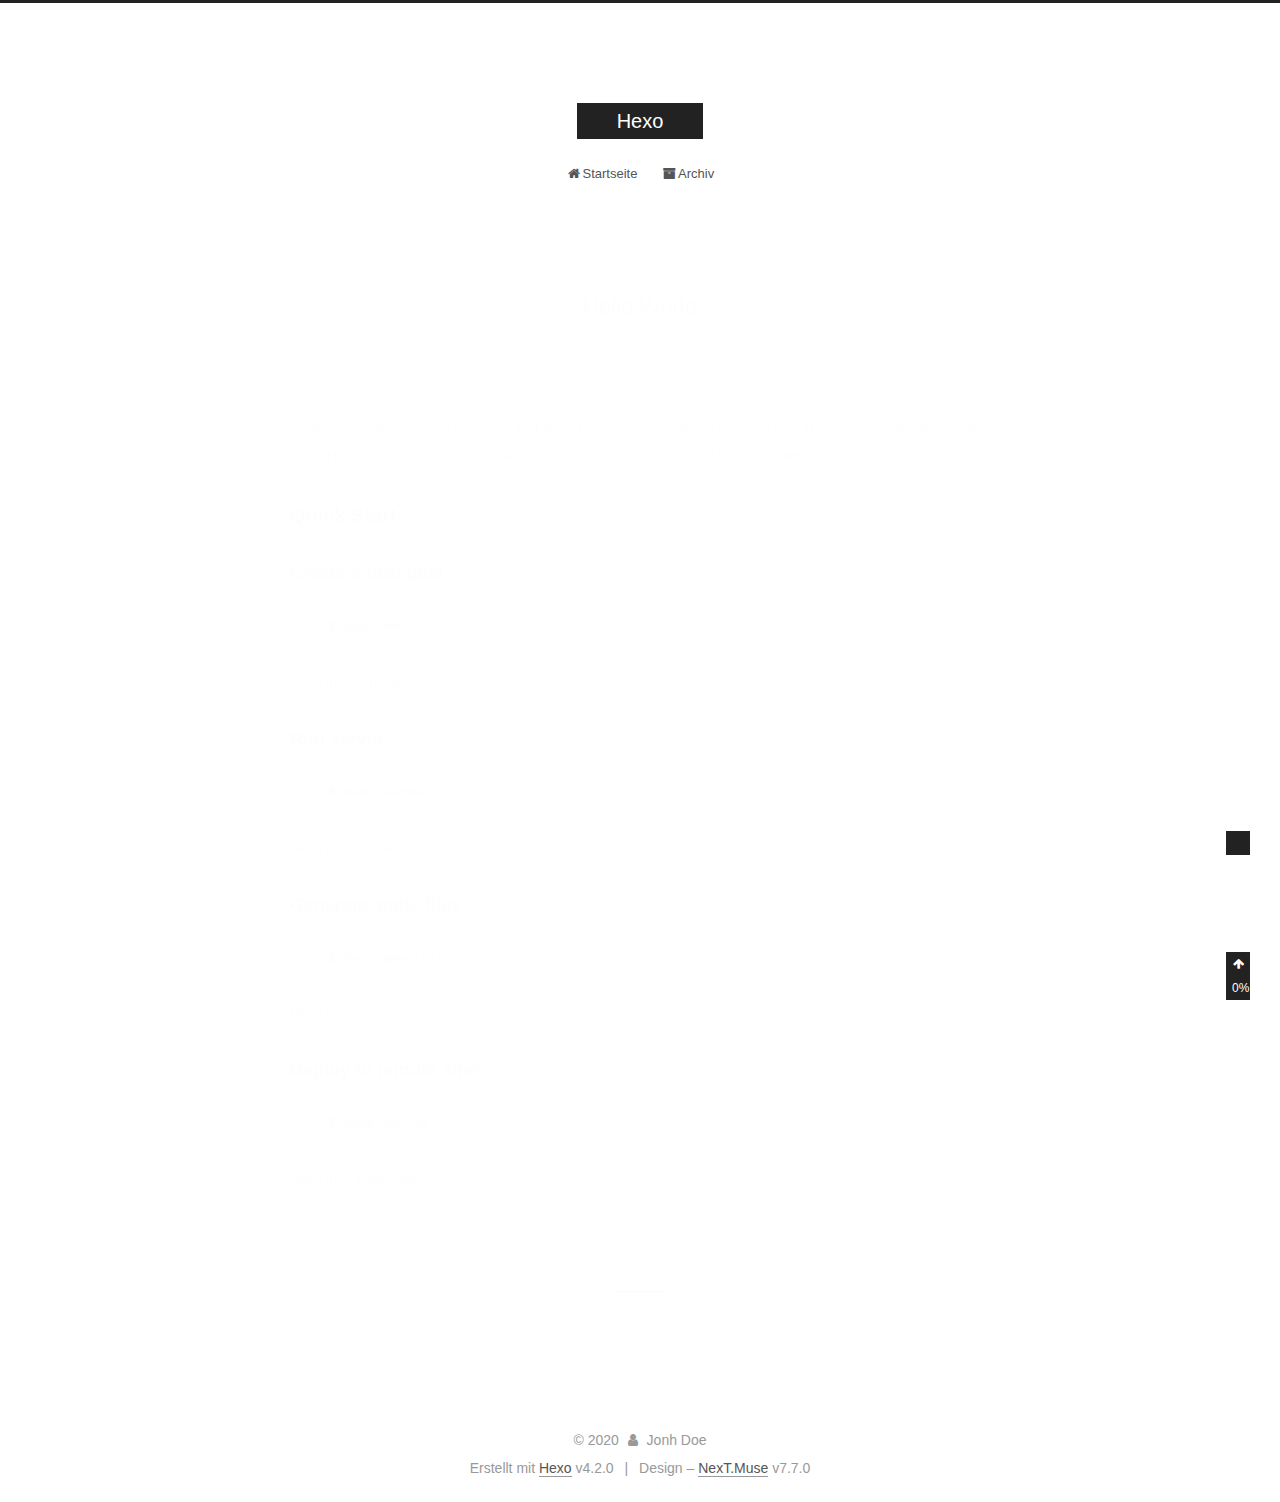
<file: index.html>
<!DOCTYPE html>
<html lang="">
<head>
  <meta charset="UTF-8">
<meta name="viewport" content="width=device-width, initial-scale=1, maximum-scale=2">
<meta name="theme-color" content="#222">
<meta name="generator" content="Hexo 4.2.0">
  <link rel="apple-touch-icon" sizes="180x180" href="/images/apple-touch-icon-next.png">
  <link rel="icon" type="image/png" sizes="32x32" href="/images/favicon-32x32-next.png">
  <link rel="icon" type="image/png" sizes="16x16" href="/images/favicon-16x16-next.png">
  <link rel="mask-icon" href="/images/logo.svg" color="#222">

<link rel="stylesheet" href="/css/main.css">


<link rel="stylesheet" href="/lib/font-awesome/css/font-awesome.min.css">


<script id="hexo-configurations">
  var NexT = window.NexT || {};
  var CONFIG = {
    hostname: new URL('http://zdanta.github.io').hostname,
    root: '/',
    scheme: 'Muse',
    version: '7.7.0',
    exturl: false,
    sidebar: {"position":"left","display":"post","padding":18,"offset":12,"onmobile":false},
    copycode: {"enable":false,"show_result":false,"style":null},
    back2top: {"enable":true,"sidebar":false,"scrollpercent":false},
    bookmark: {"enable":false,"color":"#222","save":"auto"},
    fancybox: false,
    mediumzoom: false,
    lazyload: false,
    pangu: false,
    comments: {"style":"tabs","active":null,"storage":true,"lazyload":false,"nav":null},
    algolia: {
      appID: '',
      apiKey: '',
      indexName: '',
      hits: {"per_page":10},
      labels: {"input_placeholder":"Search for Posts","hits_empty":"We didn't find any results for the search: ${query}","hits_stats":"${hits} results found in ${time} ms"}
    },
    localsearch: {"enable":false,"trigger":"auto","top_n_per_article":1,"unescape":false,"preload":false},
    path: '',
    motion: {"enable":true,"async":false,"transition":{"post_block":"fadeIn","post_header":"slideDownIn","post_body":"slideDownIn","coll_header":"slideLeftIn","sidebar":"slideUpIn"}}
  };
</script>

  <meta property="og:type" content="website">
<meta property="og:title" content="Hexo">
<meta property="og:url" content="http://zdanta.github.io/index.html">
<meta property="og:site_name" content="Hexo">
<meta property="article:author" content="Jonh Doe">
<meta name="twitter:card" content="summary">

<link rel="canonical" href="http://zdanta.github.io/">


<script id="page-configurations">
  // https://hexo.io/docs/variables.html
  CONFIG.page = {
    sidebar: "",
    isHome: true,
    isPost: false
  };
</script>

  <title>Hexo</title>
  






  <noscript>
  <style>
  .use-motion .brand,
  .use-motion .menu-item,
  .sidebar-inner,
  .use-motion .post-block,
  .use-motion .pagination,
  .use-motion .comments,
  .use-motion .post-header,
  .use-motion .post-body,
  .use-motion .collection-header { opacity: initial; }

  .use-motion .site-title,
  .use-motion .site-subtitle {
    opacity: initial;
    top: initial;
  }

  .use-motion .logo-line-before i { left: initial; }
  .use-motion .logo-line-after i { right: initial; }
  </style>
</noscript>

</head>

<body itemscope itemtype="http://schema.org/WebPage">
  <div class="container use-motion">
    <div class="headband"></div>

    <header class="header" itemscope itemtype="http://schema.org/WPHeader">
      <div class="header-inner"><div class="site-brand-container">
  <div class="site-meta">

    <div>
      <a href="/" class="brand" rel="start">
        <span class="logo-line-before"><i></i></span>
        <span class="site-title">Hexo</span>
        <span class="logo-line-after"><i></i></span>
      </a>
    </div>
  </div>

  <div class="site-nav-toggle">
    <div class="toggle" aria-label="Navigationsleiste an/ausschalten">
      <span class="toggle-line toggle-line-first"></span>
      <span class="toggle-line toggle-line-middle"></span>
      <span class="toggle-line toggle-line-last"></span>
    </div>
  </div>
</div>


<nav class="site-nav">
  
  <ul id="menu" class="menu">
        <li class="menu-item menu-item-home">

    <a href="/" rel="section"><i class="fa fa-fw fa-home"></i>Startseite</a>

  </li>
        <li class="menu-item menu-item-archives">

    <a href="/archives/" rel="section"><i class="fa fa-fw fa-archive"></i>Archiv</a>

  </li>
  </ul>

</nav>
</div>
    </header>

    
  <div class="back-to-top">
    <i class="fa fa-arrow-up"></i>
    <span>0%</span>
  </div>


    <main class="main">
      <div class="main-inner">
        <div class="content-wrap">
          

          <div class="content">
            

  <div class="posts-expand">
        
  
  
  <article itemscope itemtype="http://schema.org/Article" class="post-block home" lang="default">
    <link itemprop="mainEntityOfPage" href="http://zdanta.github.io/2020/01/17/hello-world/">

    <span hidden itemprop="author" itemscope itemtype="http://schema.org/Person">
      <meta itemprop="image" content="/images/avatar.gif">
      <meta itemprop="name" content="Jonh Doe">
      <meta itemprop="description" content="">
    </span>

    <span hidden itemprop="publisher" itemscope itemtype="http://schema.org/Organization">
      <meta itemprop="name" content="Hexo">
    </span>
      <header class="post-header">
        <h1 class="post-title" itemprop="name headline">
          
            <a href="/2020/01/17/hello-world/" class="post-title-link" itemprop="url">Hello World</a>
        </h1>

        <div class="post-meta">
            <span class="post-meta-item">
              <span class="post-meta-item-icon">
                <i class="fa fa-calendar-o"></i>
              </span>
              <span class="post-meta-item-text">Veröffentlicht am</span>

              <time title="Erstellt: 2020-01-17 00:02:41" itemprop="dateCreated datePublished" datetime="2020-01-17T00:02:41+08:00">2020-01-17</time>
            </span>

          

        </div>
      </header>

    
    
    
    <div class="post-body" itemprop="articleBody">

      
          <p>Welcome to <a href="https://hexo.io/" target="_blank" rel="noopener">Hexo</a>! This is your very first post. Check <a href="https://hexo.io/docs/" target="_blank" rel="noopener">documentation</a> for more info. If you get any problems when using Hexo, you can find the answer in <a href="https://hexo.io/docs/troubleshooting.html" target="_blank" rel="noopener">troubleshooting</a> or you can ask me on <a href="https://github.com/hexojs/hexo/issues" target="_blank" rel="noopener">GitHub</a>.</p>
<h2 id="Quick-Start"><a href="#Quick-Start" class="headerlink" title="Quick Start"></a>Quick Start</h2><h3 id="Create-a-new-post"><a href="#Create-a-new-post" class="headerlink" title="Create a new post"></a>Create a new post</h3><figure class="highlight bash"><table><tr><td class="gutter"><pre><span class="line">1</span><br></pre></td><td class="code"><pre><span class="line">$ hexo new <span class="string">"My New Post"</span></span><br></pre></td></tr></table></figure>

<p>More info: <a href="https://hexo.io/docs/writing.html" target="_blank" rel="noopener">Writing</a></p>
<h3 id="Run-server"><a href="#Run-server" class="headerlink" title="Run server"></a>Run server</h3><figure class="highlight bash"><table><tr><td class="gutter"><pre><span class="line">1</span><br></pre></td><td class="code"><pre><span class="line">$ hexo server</span><br></pre></td></tr></table></figure>

<p>More info: <a href="https://hexo.io/docs/server.html" target="_blank" rel="noopener">Server</a></p>
<h3 id="Generate-static-files"><a href="#Generate-static-files" class="headerlink" title="Generate static files"></a>Generate static files</h3><figure class="highlight bash"><table><tr><td class="gutter"><pre><span class="line">1</span><br></pre></td><td class="code"><pre><span class="line">$ hexo generate</span><br></pre></td></tr></table></figure>

<p>More info: <a href="https://hexo.io/docs/generating.html" target="_blank" rel="noopener">Generating</a></p>
<h3 id="Deploy-to-remote-sites"><a href="#Deploy-to-remote-sites" class="headerlink" title="Deploy to remote sites"></a>Deploy to remote sites</h3><figure class="highlight bash"><table><tr><td class="gutter"><pre><span class="line">1</span><br></pre></td><td class="code"><pre><span class="line">$ hexo deploy</span><br></pre></td></tr></table></figure>

<p>More info: <a href="https://hexo.io/docs/one-command-deployment.html" target="_blank" rel="noopener">Deployment</a></p>

      
    </div>

    
    
    
      <footer class="post-footer">
        <div class="post-eof"></div>
      </footer>
  </article>
  
  
  

  </div>

  



          </div>
          

<script>
  window.addEventListener('tabs:register', () => {
    let activeClass = CONFIG.comments.activeClass;
    if (CONFIG.comments.storage) {
      activeClass = localStorage.getItem('comments_active') || activeClass;
    }
    if (activeClass) {
      let activeTab = document.querySelector(`a[href="#comment-${activeClass}"]`);
      if (activeTab) {
        activeTab.click();
      }
    }
  });
  if (CONFIG.comments.storage) {
    window.addEventListener('tabs:click', event => {
      if (!event.target.matches('.tabs-comment .tab-content .tab-pane')) return;
      let commentClass = event.target.classList[1];
      localStorage.setItem('comments_active', commentClass);
    });
  }
</script>

        </div>
          
  
  <div class="toggle sidebar-toggle">
    <span class="toggle-line toggle-line-first"></span>
    <span class="toggle-line toggle-line-middle"></span>
    <span class="toggle-line toggle-line-last"></span>
  </div>

  <aside class="sidebar">
    <div class="sidebar-inner">

      <ul class="sidebar-nav motion-element">
        <li class="sidebar-nav-toc">
          Inhaltsverzeichnis
        </li>
        <li class="sidebar-nav-overview">
          Übersicht
        </li>
      </ul>

      <!--noindex-->
      <div class="post-toc-wrap sidebar-panel">
      </div>
      <!--/noindex-->

      <div class="site-overview-wrap sidebar-panel">
        <div class="site-author motion-element" itemprop="author" itemscope itemtype="http://schema.org/Person">
  <p class="site-author-name" itemprop="name">Jonh Doe</p>
  <div class="site-description" itemprop="description"></div>
</div>
<div class="site-state-wrap motion-element">
  <nav class="site-state">
      <div class="site-state-item site-state-posts">
          <a href="/archives/">
        
          <span class="site-state-item-count">1</span>
          <span class="site-state-item-name">Artikel</span>
        </a>
      </div>
  </nav>
</div>



      </div>

    </div>
  </aside>
  <div id="sidebar-dimmer"></div>


      </div>
    </main>

    <footer class="footer">
      <div class="footer-inner">
        

<div class="copyright">
  
  &copy; 
  <span itemprop="copyrightYear">2020</span>
  <span class="with-love">
    <i class="fa fa-user"></i>
  </span>
  <span class="author" itemprop="copyrightHolder">Jonh Doe</span>
</div>
  <div class="powered-by">Erstellt mit  <a href="https://hexo.io/" class="theme-link" rel="noopener" target="_blank">Hexo</a> v4.2.0
  </div>
  <span class="post-meta-divider">|</span>
  <div class="theme-info">Design – <a href="https://muse.theme-next.org/" class="theme-link" rel="noopener" target="_blank">NexT.Muse</a> v7.7.0
  </div>

        








      </div>
    </footer>
  </div>

  
  <script src="/lib/anime.min.js"></script>
  <script src="/lib/velocity/velocity.min.js"></script>
  <script src="/lib/velocity/velocity.ui.min.js"></script>

<script src="/js/utils.js"></script>

<script src="/js/motion.js"></script>


<script src="/js/schemes/muse.js"></script>


<script src="/js/next-boot.js"></script>




  















  

  

</body>
</html>
</file>
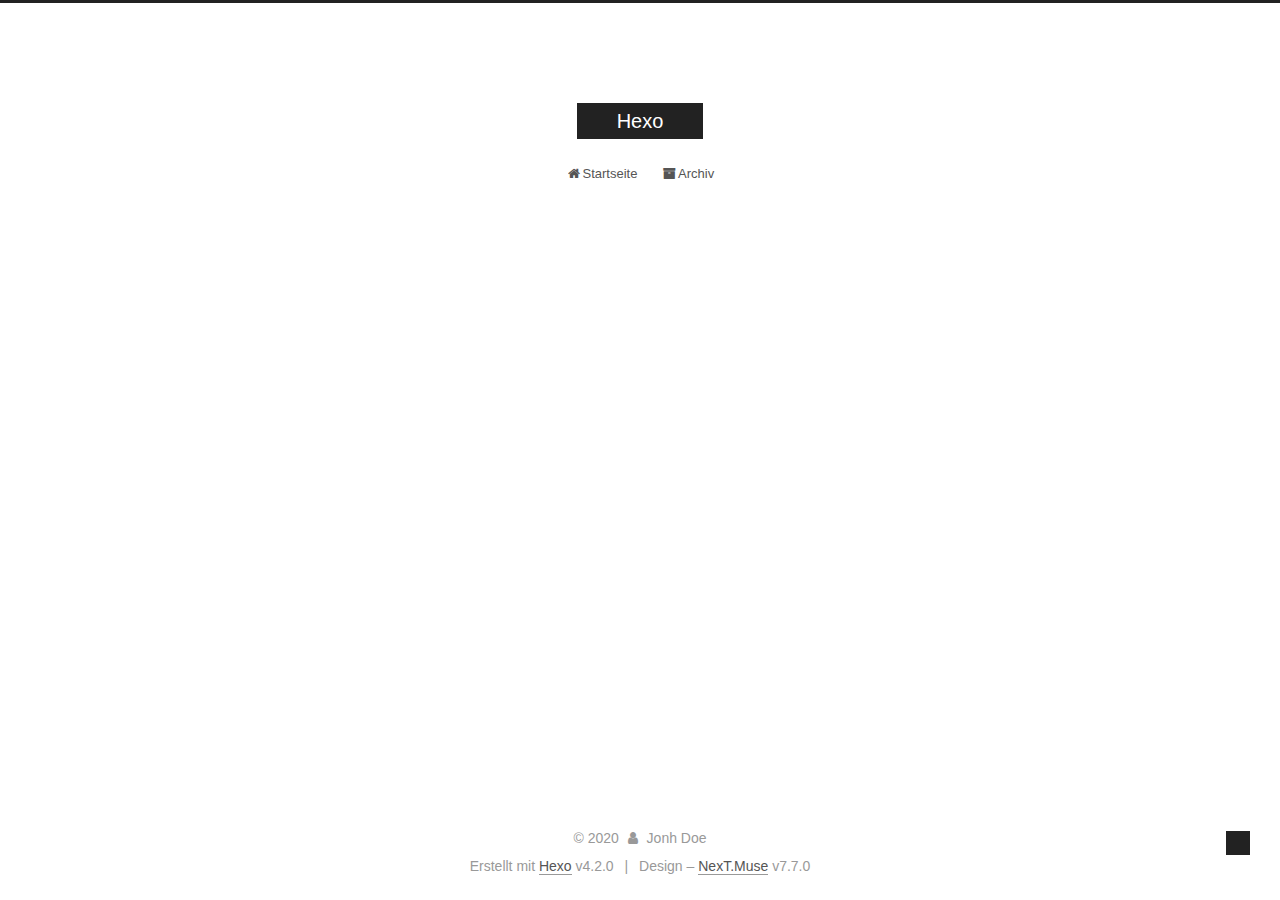
<file: archives/index.html>
<!DOCTYPE html>
<html lang="">
<head>
  <meta charset="UTF-8">
<meta name="viewport" content="width=device-width, initial-scale=1, maximum-scale=2">
<meta name="theme-color" content="#222">
<meta name="generator" content="Hexo 4.2.0">
  <link rel="apple-touch-icon" sizes="180x180" href="/images/apple-touch-icon-next.png">
  <link rel="icon" type="image/png" sizes="32x32" href="/images/favicon-32x32-next.png">
  <link rel="icon" type="image/png" sizes="16x16" href="/images/favicon-16x16-next.png">
  <link rel="mask-icon" href="/images/logo.svg" color="#222">

<link rel="stylesheet" href="/css/main.css">


<link rel="stylesheet" href="/lib/font-awesome/css/font-awesome.min.css">


<script id="hexo-configurations">
  var NexT = window.NexT || {};
  var CONFIG = {
    hostname: new URL('http://zdanta.github.io').hostname,
    root: '/',
    scheme: 'Muse',
    version: '7.7.0',
    exturl: false,
    sidebar: {"position":"left","display":"post","padding":18,"offset":12,"onmobile":false},
    copycode: {"enable":false,"show_result":false,"style":null},
    back2top: {"enable":true,"sidebar":false,"scrollpercent":false},
    bookmark: {"enable":false,"color":"#222","save":"auto"},
    fancybox: false,
    mediumzoom: false,
    lazyload: false,
    pangu: false,
    comments: {"style":"tabs","active":null,"storage":true,"lazyload":false,"nav":null},
    algolia: {
      appID: '',
      apiKey: '',
      indexName: '',
      hits: {"per_page":10},
      labels: {"input_placeholder":"Search for Posts","hits_empty":"We didn't find any results for the search: ${query}","hits_stats":"${hits} results found in ${time} ms"}
    },
    localsearch: {"enable":false,"trigger":"auto","top_n_per_article":1,"unescape":false,"preload":false},
    path: '',
    motion: {"enable":true,"async":false,"transition":{"post_block":"fadeIn","post_header":"slideDownIn","post_body":"slideDownIn","coll_header":"slideLeftIn","sidebar":"slideUpIn"}}
  };
</script>

  <meta property="og:type" content="website">
<meta property="og:title" content="Hexo">
<meta property="og:url" content="http://zdanta.github.io/archives/index.html">
<meta property="og:site_name" content="Hexo">
<meta property="article:author" content="Jonh Doe">
<meta name="twitter:card" content="summary">

<link rel="canonical" href="http://zdanta.github.io/archives/">


<script id="page-configurations">
  // https://hexo.io/docs/variables.html
  CONFIG.page = {
    sidebar: "",
    isHome: false,
    isPost: false
  };
</script>

  <title>Archiv | Hexo</title>
  






  <noscript>
  <style>
  .use-motion .brand,
  .use-motion .menu-item,
  .sidebar-inner,
  .use-motion .post-block,
  .use-motion .pagination,
  .use-motion .comments,
  .use-motion .post-header,
  .use-motion .post-body,
  .use-motion .collection-header { opacity: initial; }

  .use-motion .site-title,
  .use-motion .site-subtitle {
    opacity: initial;
    top: initial;
  }

  .use-motion .logo-line-before i { left: initial; }
  .use-motion .logo-line-after i { right: initial; }
  </style>
</noscript>

</head>

<body itemscope itemtype="http://schema.org/WebPage">
  <div class="container use-motion">
    <div class="headband"></div>

    <header class="header" itemscope itemtype="http://schema.org/WPHeader">
      <div class="header-inner"><div class="site-brand-container">
  <div class="site-meta">

    <div>
      <a href="/" class="brand" rel="start">
        <span class="logo-line-before"><i></i></span>
        <span class="site-title">Hexo</span>
        <span class="logo-line-after"><i></i></span>
      </a>
    </div>
  </div>

  <div class="site-nav-toggle">
    <div class="toggle" aria-label="Navigationsleiste an/ausschalten">
      <span class="toggle-line toggle-line-first"></span>
      <span class="toggle-line toggle-line-middle"></span>
      <span class="toggle-line toggle-line-last"></span>
    </div>
  </div>
</div>


<nav class="site-nav">
  
  <ul id="menu" class="menu">
        <li class="menu-item menu-item-home">

    <a href="/" rel="section"><i class="fa fa-fw fa-home"></i>Startseite</a>

  </li>
        <li class="menu-item menu-item-archives">

    <a href="/archives/" rel="section"><i class="fa fa-fw fa-archive"></i>Archiv</a>

  </li>
  </ul>

</nav>
</div>
    </header>

    
  <div class="back-to-top">
    <i class="fa fa-arrow-up"></i>
    <span>0%</span>
  </div>


    <main class="main">
      <div class="main-inner">
        <div class="content-wrap">
          

          <div class="content">
            

  
  
  
  <div class="post-block">
    <div class="posts-collapse">
      <div class="collection-title">
        <span class="collection-header">Öhm..! Ein Artikel. Bleib dran.</span>
      </div>

      
    <div class="collection-year">
      <h1 class="collection-header">2020</h1>
    </div>

  <article itemscope itemtype="http://schema.org/Article">
    <header class="post-header">

      <div class="post-meta">
        <time itemprop="dateCreated"
              datetime="2020-01-17T00:02:41+08:00"
              content="2020-01-17">
          01-17
        </time>
      </div>

      <h2 class="post-title">
          <a class="post-title-link" href="/2020/01/17/hello-world/" itemprop="url">
            <span itemprop="name">Hello World</span>
          </a>
      </h2>

    </header>
  </article>


    </div>
  </div>
  
  
  

  



          </div>
          

<script>
  window.addEventListener('tabs:register', () => {
    let activeClass = CONFIG.comments.activeClass;
    if (CONFIG.comments.storage) {
      activeClass = localStorage.getItem('comments_active') || activeClass;
    }
    if (activeClass) {
      let activeTab = document.querySelector(`a[href="#comment-${activeClass}"]`);
      if (activeTab) {
        activeTab.click();
      }
    }
  });
  if (CONFIG.comments.storage) {
    window.addEventListener('tabs:click', event => {
      if (!event.target.matches('.tabs-comment .tab-content .tab-pane')) return;
      let commentClass = event.target.classList[1];
      localStorage.setItem('comments_active', commentClass);
    });
  }
</script>

        </div>
          
  
  <div class="toggle sidebar-toggle">
    <span class="toggle-line toggle-line-first"></span>
    <span class="toggle-line toggle-line-middle"></span>
    <span class="toggle-line toggle-line-last"></span>
  </div>

  <aside class="sidebar">
    <div class="sidebar-inner">

      <ul class="sidebar-nav motion-element">
        <li class="sidebar-nav-toc">
          Inhaltsverzeichnis
        </li>
        <li class="sidebar-nav-overview">
          Übersicht
        </li>
      </ul>

      <!--noindex-->
      <div class="post-toc-wrap sidebar-panel">
      </div>
      <!--/noindex-->

      <div class="site-overview-wrap sidebar-panel">
        <div class="site-author motion-element" itemprop="author" itemscope itemtype="http://schema.org/Person">
  <p class="site-author-name" itemprop="name">Jonh Doe</p>
  <div class="site-description" itemprop="description"></div>
</div>
<div class="site-state-wrap motion-element">
  <nav class="site-state">
      <div class="site-state-item site-state-posts">
          <a href="/archives/">
        
          <span class="site-state-item-count">1</span>
          <span class="site-state-item-name">Artikel</span>
        </a>
      </div>
  </nav>
</div>



      </div>

    </div>
  </aside>
  <div id="sidebar-dimmer"></div>


      </div>
    </main>

    <footer class="footer">
      <div class="footer-inner">
        

<div class="copyright">
  
  &copy; 
  <span itemprop="copyrightYear">2020</span>
  <span class="with-love">
    <i class="fa fa-user"></i>
  </span>
  <span class="author" itemprop="copyrightHolder">Jonh Doe</span>
</div>
  <div class="powered-by">Erstellt mit  <a href="https://hexo.io/" class="theme-link" rel="noopener" target="_blank">Hexo</a> v4.2.0
  </div>
  <span class="post-meta-divider">|</span>
  <div class="theme-info">Design – <a href="https://muse.theme-next.org/" class="theme-link" rel="noopener" target="_blank">NexT.Muse</a> v7.7.0
  </div>

        








      </div>
    </footer>
  </div>

  
  <script src="/lib/anime.min.js"></script>
  <script src="/lib/velocity/velocity.min.js"></script>
  <script src="/lib/velocity/velocity.ui.min.js"></script>

<script src="/js/utils.js"></script>

<script src="/js/motion.js"></script>


<script src="/js/schemes/muse.js"></script>


<script src="/js/next-boot.js"></script>




  















  

  

</body>
</html>
</file>
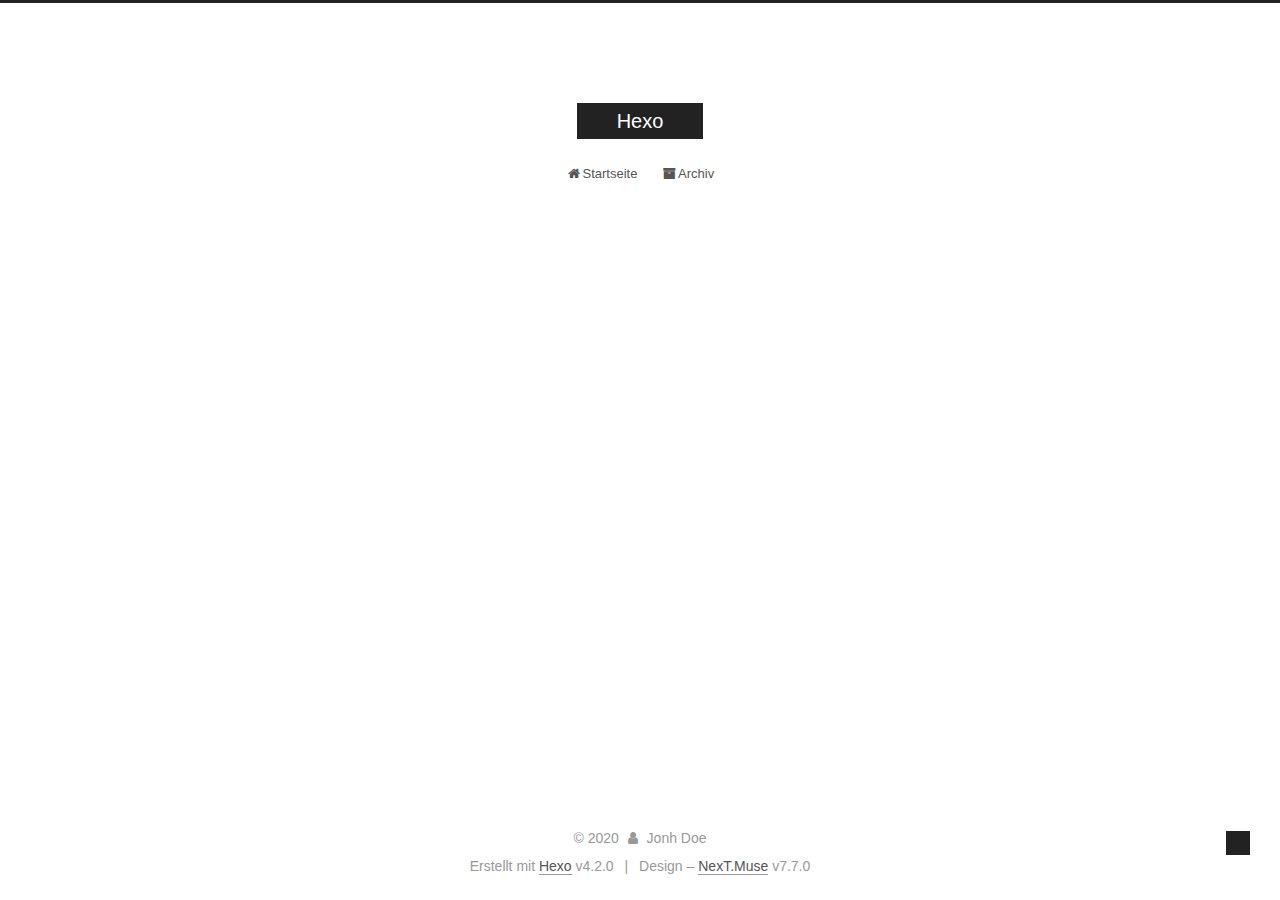
<file: archives/2020/index.html>
<!DOCTYPE html>
<html lang="">
<head>
  <meta charset="UTF-8">
<meta name="viewport" content="width=device-width, initial-scale=1, maximum-scale=2">
<meta name="theme-color" content="#222">
<meta name="generator" content="Hexo 4.2.0">
  <link rel="apple-touch-icon" sizes="180x180" href="/images/apple-touch-icon-next.png">
  <link rel="icon" type="image/png" sizes="32x32" href="/images/favicon-32x32-next.png">
  <link rel="icon" type="image/png" sizes="16x16" href="/images/favicon-16x16-next.png">
  <link rel="mask-icon" href="/images/logo.svg" color="#222">

<link rel="stylesheet" href="/css/main.css">


<link rel="stylesheet" href="/lib/font-awesome/css/font-awesome.min.css">


<script id="hexo-configurations">
  var NexT = window.NexT || {};
  var CONFIG = {
    hostname: new URL('http://zdanta.github.io').hostname,
    root: '/',
    scheme: 'Muse',
    version: '7.7.0',
    exturl: false,
    sidebar: {"position":"left","display":"post","padding":18,"offset":12,"onmobile":false},
    copycode: {"enable":false,"show_result":false,"style":null},
    back2top: {"enable":true,"sidebar":false,"scrollpercent":false},
    bookmark: {"enable":false,"color":"#222","save":"auto"},
    fancybox: false,
    mediumzoom: false,
    lazyload: false,
    pangu: false,
    comments: {"style":"tabs","active":null,"storage":true,"lazyload":false,"nav":null},
    algolia: {
      appID: '',
      apiKey: '',
      indexName: '',
      hits: {"per_page":10},
      labels: {"input_placeholder":"Search for Posts","hits_empty":"We didn't find any results for the search: ${query}","hits_stats":"${hits} results found in ${time} ms"}
    },
    localsearch: {"enable":false,"trigger":"auto","top_n_per_article":1,"unescape":false,"preload":false},
    path: '',
    motion: {"enable":true,"async":false,"transition":{"post_block":"fadeIn","post_header":"slideDownIn","post_body":"slideDownIn","coll_header":"slideLeftIn","sidebar":"slideUpIn"}}
  };
</script>

  <meta property="og:type" content="website">
<meta property="og:title" content="Hexo">
<meta property="og:url" content="http://zdanta.github.io/archives/2020/index.html">
<meta property="og:site_name" content="Hexo">
<meta property="article:author" content="Jonh Doe">
<meta name="twitter:card" content="summary">

<link rel="canonical" href="http://zdanta.github.io/archives/2020/">


<script id="page-configurations">
  // https://hexo.io/docs/variables.html
  CONFIG.page = {
    sidebar: "",
    isHome: false,
    isPost: false
  };
</script>

  <title>Archiv | Hexo</title>
  






  <noscript>
  <style>
  .use-motion .brand,
  .use-motion .menu-item,
  .sidebar-inner,
  .use-motion .post-block,
  .use-motion .pagination,
  .use-motion .comments,
  .use-motion .post-header,
  .use-motion .post-body,
  .use-motion .collection-header { opacity: initial; }

  .use-motion .site-title,
  .use-motion .site-subtitle {
    opacity: initial;
    top: initial;
  }

  .use-motion .logo-line-before i { left: initial; }
  .use-motion .logo-line-after i { right: initial; }
  </style>
</noscript>

</head>

<body itemscope itemtype="http://schema.org/WebPage">
  <div class="container use-motion">
    <div class="headband"></div>

    <header class="header" itemscope itemtype="http://schema.org/WPHeader">
      <div class="header-inner"><div class="site-brand-container">
  <div class="site-meta">

    <div>
      <a href="/" class="brand" rel="start">
        <span class="logo-line-before"><i></i></span>
        <span class="site-title">Hexo</span>
        <span class="logo-line-after"><i></i></span>
      </a>
    </div>
  </div>

  <div class="site-nav-toggle">
    <div class="toggle" aria-label="Navigationsleiste an/ausschalten">
      <span class="toggle-line toggle-line-first"></span>
      <span class="toggle-line toggle-line-middle"></span>
      <span class="toggle-line toggle-line-last"></span>
    </div>
  </div>
</div>


<nav class="site-nav">
  
  <ul id="menu" class="menu">
        <li class="menu-item menu-item-home">

    <a href="/" rel="section"><i class="fa fa-fw fa-home"></i>Startseite</a>

  </li>
        <li class="menu-item menu-item-archives">

    <a href="/archives/" rel="section"><i class="fa fa-fw fa-archive"></i>Archiv</a>

  </li>
  </ul>

</nav>
</div>
    </header>

    
  <div class="back-to-top">
    <i class="fa fa-arrow-up"></i>
    <span>0%</span>
  </div>


    <main class="main">
      <div class="main-inner">
        <div class="content-wrap">
          

          <div class="content">
            

  
  
  
  <div class="post-block">
    <div class="posts-collapse">
      <div class="collection-title">
        <span class="collection-header">Öhm..! Ein Artikel. Bleib dran.</span>
      </div>

      
    <div class="collection-year">
      <h1 class="collection-header">2020</h1>
    </div>

  <article itemscope itemtype="http://schema.org/Article">
    <header class="post-header">

      <div class="post-meta">
        <time itemprop="dateCreated"
              datetime="2020-01-17T00:02:41+08:00"
              content="2020-01-17">
          01-17
        </time>
      </div>

      <h2 class="post-title">
          <a class="post-title-link" href="/2020/01/17/hello-world/" itemprop="url">
            <span itemprop="name">Hello World</span>
          </a>
      </h2>

    </header>
  </article>


    </div>
  </div>
  
  
  

  



          </div>
          

<script>
  window.addEventListener('tabs:register', () => {
    let activeClass = CONFIG.comments.activeClass;
    if (CONFIG.comments.storage) {
      activeClass = localStorage.getItem('comments_active') || activeClass;
    }
    if (activeClass) {
      let activeTab = document.querySelector(`a[href="#comment-${activeClass}"]`);
      if (activeTab) {
        activeTab.click();
      }
    }
  });
  if (CONFIG.comments.storage) {
    window.addEventListener('tabs:click', event => {
      if (!event.target.matches('.tabs-comment .tab-content .tab-pane')) return;
      let commentClass = event.target.classList[1];
      localStorage.setItem('comments_active', commentClass);
    });
  }
</script>

        </div>
          
  
  <div class="toggle sidebar-toggle">
    <span class="toggle-line toggle-line-first"></span>
    <span class="toggle-line toggle-line-middle"></span>
    <span class="toggle-line toggle-line-last"></span>
  </div>

  <aside class="sidebar">
    <div class="sidebar-inner">

      <ul class="sidebar-nav motion-element">
        <li class="sidebar-nav-toc">
          Inhaltsverzeichnis
        </li>
        <li class="sidebar-nav-overview">
          Übersicht
        </li>
      </ul>

      <!--noindex-->
      <div class="post-toc-wrap sidebar-panel">
      </div>
      <!--/noindex-->

      <div class="site-overview-wrap sidebar-panel">
        <div class="site-author motion-element" itemprop="author" itemscope itemtype="http://schema.org/Person">
  <p class="site-author-name" itemprop="name">Jonh Doe</p>
  <div class="site-description" itemprop="description"></div>
</div>
<div class="site-state-wrap motion-element">
  <nav class="site-state">
      <div class="site-state-item site-state-posts">
          <a href="/archives/">
        
          <span class="site-state-item-count">1</span>
          <span class="site-state-item-name">Artikel</span>
        </a>
      </div>
  </nav>
</div>



      </div>

    </div>
  </aside>
  <div id="sidebar-dimmer"></div>


      </div>
    </main>

    <footer class="footer">
      <div class="footer-inner">
        

<div class="copyright">
  
  &copy; 
  <span itemprop="copyrightYear">2020</span>
  <span class="with-love">
    <i class="fa fa-user"></i>
  </span>
  <span class="author" itemprop="copyrightHolder">Jonh Doe</span>
</div>
  <div class="powered-by">Erstellt mit  <a href="https://hexo.io/" class="theme-link" rel="noopener" target="_blank">Hexo</a> v4.2.0
  </div>
  <span class="post-meta-divider">|</span>
  <div class="theme-info">Design – <a href="https://muse.theme-next.org/" class="theme-link" rel="noopener" target="_blank">NexT.Muse</a> v7.7.0
  </div>

        








      </div>
    </footer>
  </div>

  
  <script src="/lib/anime.min.js"></script>
  <script src="/lib/velocity/velocity.min.js"></script>
  <script src="/lib/velocity/velocity.ui.min.js"></script>

<script src="/js/utils.js"></script>

<script src="/js/motion.js"></script>


<script src="/js/schemes/muse.js"></script>


<script src="/js/next-boot.js"></script>




  















  

  

</body>
</html>
</file>
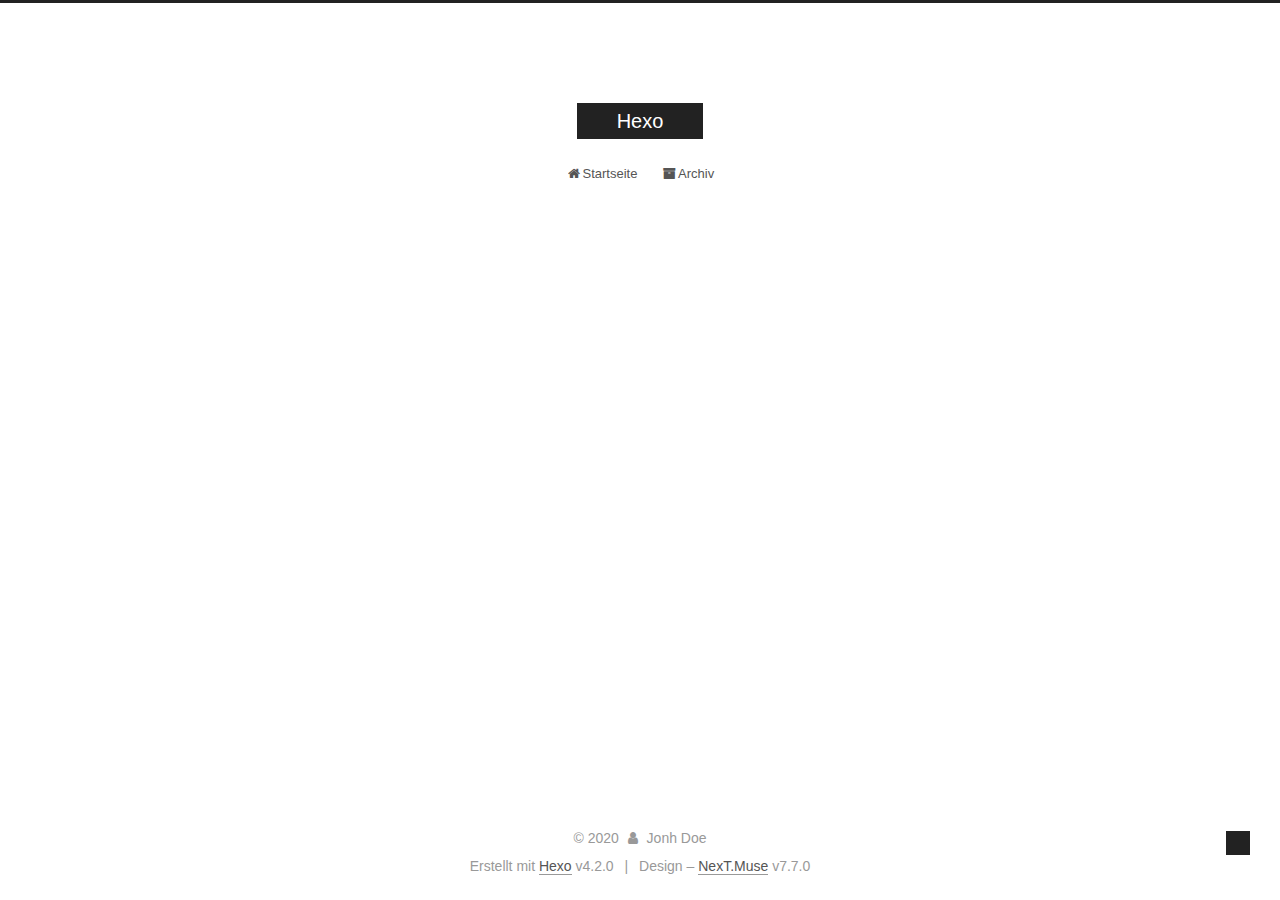
<file: archives/2020/01/index.html>
<!DOCTYPE html>
<html lang="">
<head>
  <meta charset="UTF-8">
<meta name="viewport" content="width=device-width, initial-scale=1, maximum-scale=2">
<meta name="theme-color" content="#222">
<meta name="generator" content="Hexo 4.2.0">
  <link rel="apple-touch-icon" sizes="180x180" href="/images/apple-touch-icon-next.png">
  <link rel="icon" type="image/png" sizes="32x32" href="/images/favicon-32x32-next.png">
  <link rel="icon" type="image/png" sizes="16x16" href="/images/favicon-16x16-next.png">
  <link rel="mask-icon" href="/images/logo.svg" color="#222">

<link rel="stylesheet" href="/css/main.css">


<link rel="stylesheet" href="/lib/font-awesome/css/font-awesome.min.css">


<script id="hexo-configurations">
  var NexT = window.NexT || {};
  var CONFIG = {
    hostname: new URL('http://zdanta.github.io').hostname,
    root: '/',
    scheme: 'Muse',
    version: '7.7.0',
    exturl: false,
    sidebar: {"position":"left","display":"post","padding":18,"offset":12,"onmobile":false},
    copycode: {"enable":false,"show_result":false,"style":null},
    back2top: {"enable":true,"sidebar":false,"scrollpercent":false},
    bookmark: {"enable":false,"color":"#222","save":"auto"},
    fancybox: false,
    mediumzoom: false,
    lazyload: false,
    pangu: false,
    comments: {"style":"tabs","active":null,"storage":true,"lazyload":false,"nav":null},
    algolia: {
      appID: '',
      apiKey: '',
      indexName: '',
      hits: {"per_page":10},
      labels: {"input_placeholder":"Search for Posts","hits_empty":"We didn't find any results for the search: ${query}","hits_stats":"${hits} results found in ${time} ms"}
    },
    localsearch: {"enable":false,"trigger":"auto","top_n_per_article":1,"unescape":false,"preload":false},
    path: '',
    motion: {"enable":true,"async":false,"transition":{"post_block":"fadeIn","post_header":"slideDownIn","post_body":"slideDownIn","coll_header":"slideLeftIn","sidebar":"slideUpIn"}}
  };
</script>

  <meta property="og:type" content="website">
<meta property="og:title" content="Hexo">
<meta property="og:url" content="http://zdanta.github.io/archives/2020/01/index.html">
<meta property="og:site_name" content="Hexo">
<meta property="article:author" content="Jonh Doe">
<meta name="twitter:card" content="summary">

<link rel="canonical" href="http://zdanta.github.io/archives/2020/01/">


<script id="page-configurations">
  // https://hexo.io/docs/variables.html
  CONFIG.page = {
    sidebar: "",
    isHome: false,
    isPost: false
  };
</script>

  <title>Archiv | Hexo</title>
  






  <noscript>
  <style>
  .use-motion .brand,
  .use-motion .menu-item,
  .sidebar-inner,
  .use-motion .post-block,
  .use-motion .pagination,
  .use-motion .comments,
  .use-motion .post-header,
  .use-motion .post-body,
  .use-motion .collection-header { opacity: initial; }

  .use-motion .site-title,
  .use-motion .site-subtitle {
    opacity: initial;
    top: initial;
  }

  .use-motion .logo-line-before i { left: initial; }
  .use-motion .logo-line-after i { right: initial; }
  </style>
</noscript>

</head>

<body itemscope itemtype="http://schema.org/WebPage">
  <div class="container use-motion">
    <div class="headband"></div>

    <header class="header" itemscope itemtype="http://schema.org/WPHeader">
      <div class="header-inner"><div class="site-brand-container">
  <div class="site-meta">

    <div>
      <a href="/" class="brand" rel="start">
        <span class="logo-line-before"><i></i></span>
        <span class="site-title">Hexo</span>
        <span class="logo-line-after"><i></i></span>
      </a>
    </div>
  </div>

  <div class="site-nav-toggle">
    <div class="toggle" aria-label="Navigationsleiste an/ausschalten">
      <span class="toggle-line toggle-line-first"></span>
      <span class="toggle-line toggle-line-middle"></span>
      <span class="toggle-line toggle-line-last"></span>
    </div>
  </div>
</div>


<nav class="site-nav">
  
  <ul id="menu" class="menu">
        <li class="menu-item menu-item-home">

    <a href="/" rel="section"><i class="fa fa-fw fa-home"></i>Startseite</a>

  </li>
        <li class="menu-item menu-item-archives">

    <a href="/archives/" rel="section"><i class="fa fa-fw fa-archive"></i>Archiv</a>

  </li>
  </ul>

</nav>
</div>
    </header>

    
  <div class="back-to-top">
    <i class="fa fa-arrow-up"></i>
    <span>0%</span>
  </div>


    <main class="main">
      <div class="main-inner">
        <div class="content-wrap">
          

          <div class="content">
            

  
  
  
  <div class="post-block">
    <div class="posts-collapse">
      <div class="collection-title">
        <span class="collection-header">Öhm..! Ein Artikel. Bleib dran.</span>
      </div>

      
    <div class="collection-year">
      <h1 class="collection-header">2020</h1>
    </div>

  <article itemscope itemtype="http://schema.org/Article">
    <header class="post-header">

      <div class="post-meta">
        <time itemprop="dateCreated"
              datetime="2020-01-17T00:02:41+08:00"
              content="2020-01-17">
          01-17
        </time>
      </div>

      <h2 class="post-title">
          <a class="post-title-link" href="/2020/01/17/hello-world/" itemprop="url">
            <span itemprop="name">Hello World</span>
          </a>
      </h2>

    </header>
  </article>


    </div>
  </div>
  
  
  

  



          </div>
          

<script>
  window.addEventListener('tabs:register', () => {
    let activeClass = CONFIG.comments.activeClass;
    if (CONFIG.comments.storage) {
      activeClass = localStorage.getItem('comments_active') || activeClass;
    }
    if (activeClass) {
      let activeTab = document.querySelector(`a[href="#comment-${activeClass}"]`);
      if (activeTab) {
        activeTab.click();
      }
    }
  });
  if (CONFIG.comments.storage) {
    window.addEventListener('tabs:click', event => {
      if (!event.target.matches('.tabs-comment .tab-content .tab-pane')) return;
      let commentClass = event.target.classList[1];
      localStorage.setItem('comments_active', commentClass);
    });
  }
</script>

        </div>
          
  
  <div class="toggle sidebar-toggle">
    <span class="toggle-line toggle-line-first"></span>
    <span class="toggle-line toggle-line-middle"></span>
    <span class="toggle-line toggle-line-last"></span>
  </div>

  <aside class="sidebar">
    <div class="sidebar-inner">

      <ul class="sidebar-nav motion-element">
        <li class="sidebar-nav-toc">
          Inhaltsverzeichnis
        </li>
        <li class="sidebar-nav-overview">
          Übersicht
        </li>
      </ul>

      <!--noindex-->
      <div class="post-toc-wrap sidebar-panel">
      </div>
      <!--/noindex-->

      <div class="site-overview-wrap sidebar-panel">
        <div class="site-author motion-element" itemprop="author" itemscope itemtype="http://schema.org/Person">
  <p class="site-author-name" itemprop="name">Jonh Doe</p>
  <div class="site-description" itemprop="description"></div>
</div>
<div class="site-state-wrap motion-element">
  <nav class="site-state">
      <div class="site-state-item site-state-posts">
          <a href="/archives/">
        
          <span class="site-state-item-count">1</span>
          <span class="site-state-item-name">Artikel</span>
        </a>
      </div>
  </nav>
</div>



      </div>

    </div>
  </aside>
  <div id="sidebar-dimmer"></div>


      </div>
    </main>

    <footer class="footer">
      <div class="footer-inner">
        

<div class="copyright">
  
  &copy; 
  <span itemprop="copyrightYear">2020</span>
  <span class="with-love">
    <i class="fa fa-user"></i>
  </span>
  <span class="author" itemprop="copyrightHolder">Jonh Doe</span>
</div>
  <div class="powered-by">Erstellt mit  <a href="https://hexo.io/" class="theme-link" rel="noopener" target="_blank">Hexo</a> v4.2.0
  </div>
  <span class="post-meta-divider">|</span>
  <div class="theme-info">Design – <a href="https://muse.theme-next.org/" class="theme-link" rel="noopener" target="_blank">NexT.Muse</a> v7.7.0
  </div>

        








      </div>
    </footer>
  </div>

  
  <script src="/lib/anime.min.js"></script>
  <script src="/lib/velocity/velocity.min.js"></script>
  <script src="/lib/velocity/velocity.ui.min.js"></script>

<script src="/js/utils.js"></script>

<script src="/js/motion.js"></script>


<script src="/js/schemes/muse.js"></script>


<script src="/js/next-boot.js"></script>




  















  

  

</body>
</html>
</file>
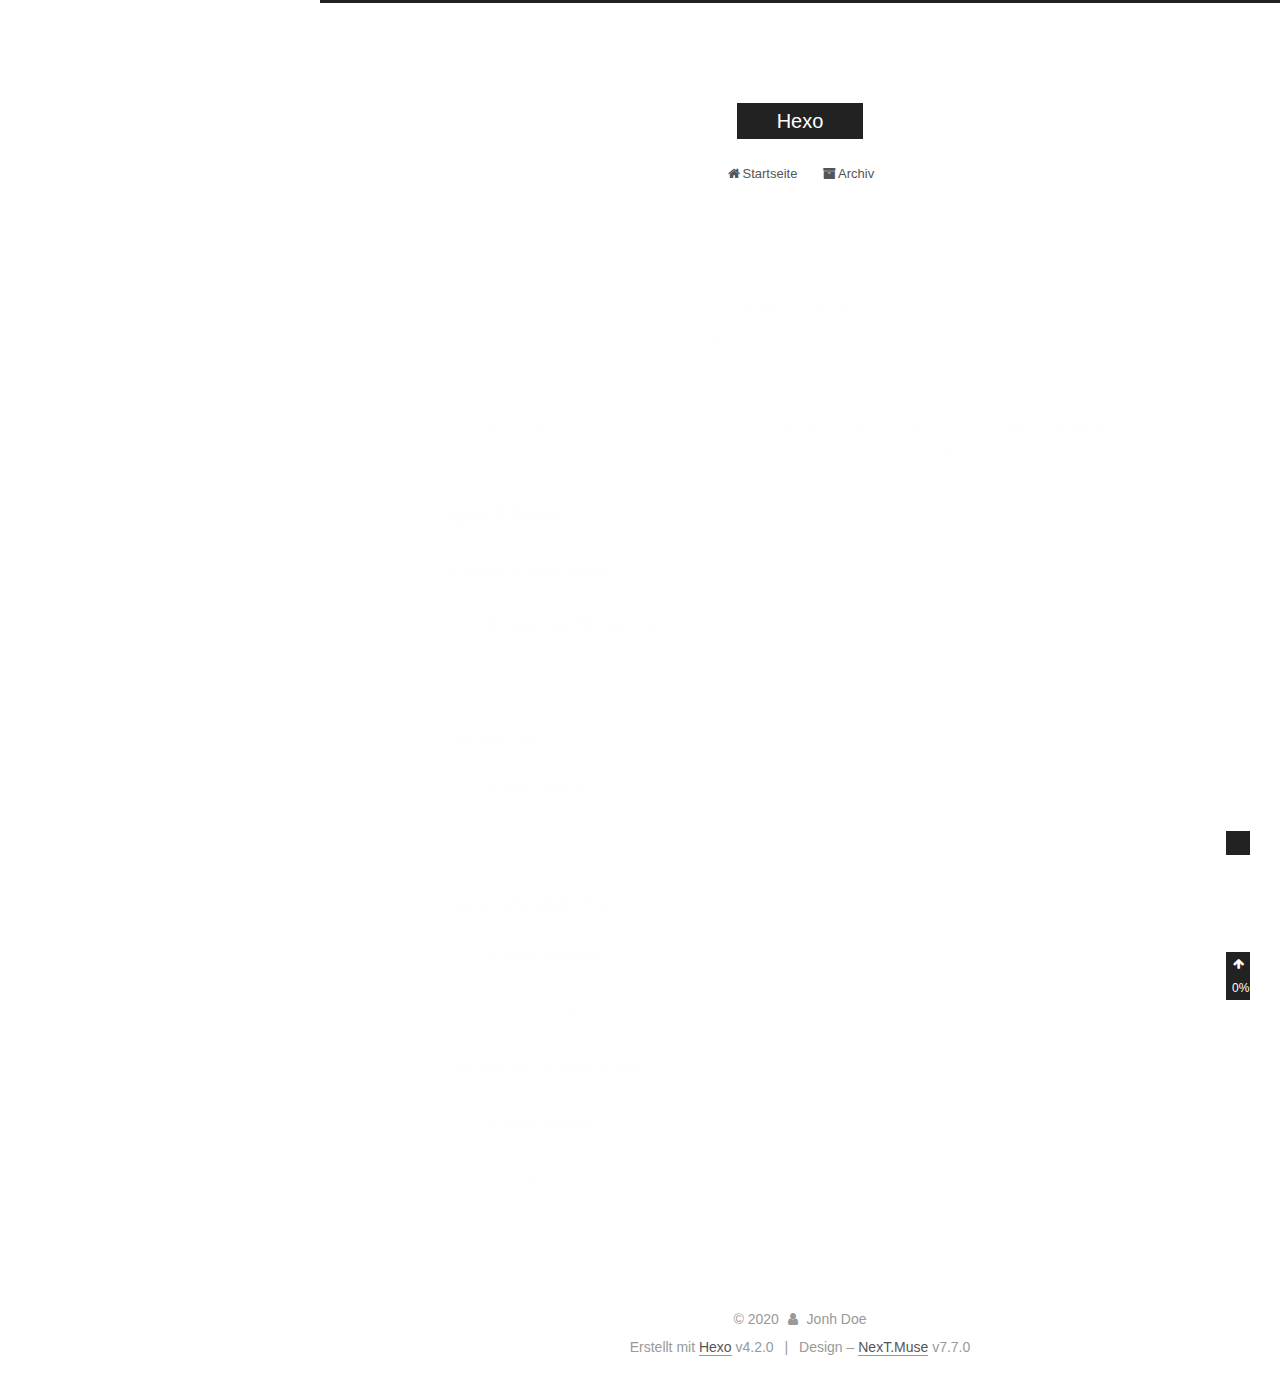
<file: 2020/01/17/hello-world/index.html>
<!DOCTYPE html>
<html lang="">
<head>
  <meta charset="UTF-8">
<meta name="viewport" content="width=device-width, initial-scale=1, maximum-scale=2">
<meta name="theme-color" content="#222">
<meta name="generator" content="Hexo 4.2.0">
  <link rel="apple-touch-icon" sizes="180x180" href="/images/apple-touch-icon-next.png">
  <link rel="icon" type="image/png" sizes="32x32" href="/images/favicon-32x32-next.png">
  <link rel="icon" type="image/png" sizes="16x16" href="/images/favicon-16x16-next.png">
  <link rel="mask-icon" href="/images/logo.svg" color="#222">

<link rel="stylesheet" href="/css/main.css">


<link rel="stylesheet" href="/lib/font-awesome/css/font-awesome.min.css">


<script id="hexo-configurations">
  var NexT = window.NexT || {};
  var CONFIG = {
    hostname: new URL('http://zdanta.github.io').hostname,
    root: '/',
    scheme: 'Muse',
    version: '7.7.0',
    exturl: false,
    sidebar: {"position":"left","display":"post","padding":18,"offset":12,"onmobile":false},
    copycode: {"enable":false,"show_result":false,"style":null},
    back2top: {"enable":true,"sidebar":false,"scrollpercent":false},
    bookmark: {"enable":false,"color":"#222","save":"auto"},
    fancybox: false,
    mediumzoom: false,
    lazyload: false,
    pangu: false,
    comments: {"style":"tabs","active":null,"storage":true,"lazyload":false,"nav":null},
    algolia: {
      appID: '',
      apiKey: '',
      indexName: '',
      hits: {"per_page":10},
      labels: {"input_placeholder":"Search for Posts","hits_empty":"We didn't find any results for the search: ${query}","hits_stats":"${hits} results found in ${time} ms"}
    },
    localsearch: {"enable":false,"trigger":"auto","top_n_per_article":1,"unescape":false,"preload":false},
    path: '',
    motion: {"enable":true,"async":false,"transition":{"post_block":"fadeIn","post_header":"slideDownIn","post_body":"slideDownIn","coll_header":"slideLeftIn","sidebar":"slideUpIn"}}
  };
</script>

  <meta name="description" content="Welcome to Hexo! This is your very first post. Check documentation for more info. If you get any problems when using Hexo, you can find the answer in troubleshooting or you can ask me on GitHub. Quick">
<meta property="og:type" content="article">
<meta property="og:title" content="Hello World">
<meta property="og:url" content="http://zdanta.github.io/2020/01/17/hello-world/index.html">
<meta property="og:site_name" content="Hexo">
<meta property="og:description" content="Welcome to Hexo! This is your very first post. Check documentation for more info. If you get any problems when using Hexo, you can find the answer in troubleshooting or you can ask me on GitHub. Quick">
<meta property="article:published_time" content="2020-01-16T16:02:41.489Z">
<meta property="article:modified_time" content="2020-01-16T16:02:41.489Z">
<meta property="article:author" content="Jonh Doe">
<meta name="twitter:card" content="summary">

<link rel="canonical" href="http://zdanta.github.io/2020/01/17/hello-world/">


<script id="page-configurations">
  // https://hexo.io/docs/variables.html
  CONFIG.page = {
    sidebar: "",
    isHome: false,
    isPost: true
  };
</script>

  <title>Hello World | Hexo</title>
  






  <noscript>
  <style>
  .use-motion .brand,
  .use-motion .menu-item,
  .sidebar-inner,
  .use-motion .post-block,
  .use-motion .pagination,
  .use-motion .comments,
  .use-motion .post-header,
  .use-motion .post-body,
  .use-motion .collection-header { opacity: initial; }

  .use-motion .site-title,
  .use-motion .site-subtitle {
    opacity: initial;
    top: initial;
  }

  .use-motion .logo-line-before i { left: initial; }
  .use-motion .logo-line-after i { right: initial; }
  </style>
</noscript>

</head>

<body itemscope itemtype="http://schema.org/WebPage">
  <div class="container use-motion">
    <div class="headband"></div>

    <header class="header" itemscope itemtype="http://schema.org/WPHeader">
      <div class="header-inner"><div class="site-brand-container">
  <div class="site-meta">

    <div>
      <a href="/" class="brand" rel="start">
        <span class="logo-line-before"><i></i></span>
        <span class="site-title">Hexo</span>
        <span class="logo-line-after"><i></i></span>
      </a>
    </div>
  </div>

  <div class="site-nav-toggle">
    <div class="toggle" aria-label="Navigationsleiste an/ausschalten">
      <span class="toggle-line toggle-line-first"></span>
      <span class="toggle-line toggle-line-middle"></span>
      <span class="toggle-line toggle-line-last"></span>
    </div>
  </div>
</div>


<nav class="site-nav">
  
  <ul id="menu" class="menu">
        <li class="menu-item menu-item-home">

    <a href="/" rel="section"><i class="fa fa-fw fa-home"></i>Startseite</a>

  </li>
        <li class="menu-item menu-item-archives">

    <a href="/archives/" rel="section"><i class="fa fa-fw fa-archive"></i>Archiv</a>

  </li>
  </ul>

</nav>
</div>
    </header>

    
  <div class="back-to-top">
    <i class="fa fa-arrow-up"></i>
    <span>0%</span>
  </div>


    <main class="main">
      <div class="main-inner">
        <div class="content-wrap">
          

          <div class="content">
            

  <div class="posts-expand">
      
  
  
  <article itemscope itemtype="http://schema.org/Article" class="post-block " lang="default">
    <link itemprop="mainEntityOfPage" href="http://zdanta.github.io/2020/01/17/hello-world/">

    <span hidden itemprop="author" itemscope itemtype="http://schema.org/Person">
      <meta itemprop="image" content="/images/avatar.gif">
      <meta itemprop="name" content="Jonh Doe">
      <meta itemprop="description" content="">
    </span>

    <span hidden itemprop="publisher" itemscope itemtype="http://schema.org/Organization">
      <meta itemprop="name" content="Hexo">
    </span>
      <header class="post-header">
        <h1 class="post-title" itemprop="name headline">
          Hello World
        </h1>

        <div class="post-meta">
            <span class="post-meta-item">
              <span class="post-meta-item-icon">
                <i class="fa fa-calendar-o"></i>
              </span>
              <span class="post-meta-item-text">Veröffentlicht am</span>

              <time title="Erstellt: 2020-01-17 00:02:41" itemprop="dateCreated datePublished" datetime="2020-01-17T00:02:41+08:00">2020-01-17</time>
            </span>

          

        </div>
      </header>

    
    
    
    <div class="post-body" itemprop="articleBody">

      
        <p>Welcome to <a href="https://hexo.io/" target="_blank" rel="noopener">Hexo</a>! This is your very first post. Check <a href="https://hexo.io/docs/" target="_blank" rel="noopener">documentation</a> for more info. If you get any problems when using Hexo, you can find the answer in <a href="https://hexo.io/docs/troubleshooting.html" target="_blank" rel="noopener">troubleshooting</a> or you can ask me on <a href="https://github.com/hexojs/hexo/issues" target="_blank" rel="noopener">GitHub</a>.</p>
<h2 id="Quick-Start"><a href="#Quick-Start" class="headerlink" title="Quick Start"></a>Quick Start</h2><h3 id="Create-a-new-post"><a href="#Create-a-new-post" class="headerlink" title="Create a new post"></a>Create a new post</h3><figure class="highlight bash"><table><tr><td class="gutter"><pre><span class="line">1</span><br></pre></td><td class="code"><pre><span class="line">$ hexo new <span class="string">"My New Post"</span></span><br></pre></td></tr></table></figure>

<p>More info: <a href="https://hexo.io/docs/writing.html" target="_blank" rel="noopener">Writing</a></p>
<h3 id="Run-server"><a href="#Run-server" class="headerlink" title="Run server"></a>Run server</h3><figure class="highlight bash"><table><tr><td class="gutter"><pre><span class="line">1</span><br></pre></td><td class="code"><pre><span class="line">$ hexo server</span><br></pre></td></tr></table></figure>

<p>More info: <a href="https://hexo.io/docs/server.html" target="_blank" rel="noopener">Server</a></p>
<h3 id="Generate-static-files"><a href="#Generate-static-files" class="headerlink" title="Generate static files"></a>Generate static files</h3><figure class="highlight bash"><table><tr><td class="gutter"><pre><span class="line">1</span><br></pre></td><td class="code"><pre><span class="line">$ hexo generate</span><br></pre></td></tr></table></figure>

<p>More info: <a href="https://hexo.io/docs/generating.html" target="_blank" rel="noopener">Generating</a></p>
<h3 id="Deploy-to-remote-sites"><a href="#Deploy-to-remote-sites" class="headerlink" title="Deploy to remote sites"></a>Deploy to remote sites</h3><figure class="highlight bash"><table><tr><td class="gutter"><pre><span class="line">1</span><br></pre></td><td class="code"><pre><span class="line">$ hexo deploy</span><br></pre></td></tr></table></figure>

<p>More info: <a href="https://hexo.io/docs/one-command-deployment.html" target="_blank" rel="noopener">Deployment</a></p>

    </div>

    
    
    

      <footer class="post-footer">

        


        
      </footer>
    
  </article>
  
  
  

  </div>


          </div>
          

<script>
  window.addEventListener('tabs:register', () => {
    let activeClass = CONFIG.comments.activeClass;
    if (CONFIG.comments.storage) {
      activeClass = localStorage.getItem('comments_active') || activeClass;
    }
    if (activeClass) {
      let activeTab = document.querySelector(`a[href="#comment-${activeClass}"]`);
      if (activeTab) {
        activeTab.click();
      }
    }
  });
  if (CONFIG.comments.storage) {
    window.addEventListener('tabs:click', event => {
      if (!event.target.matches('.tabs-comment .tab-content .tab-pane')) return;
      let commentClass = event.target.classList[1];
      localStorage.setItem('comments_active', commentClass);
    });
  }
</script>

        </div>
          
  
  <div class="toggle sidebar-toggle">
    <span class="toggle-line toggle-line-first"></span>
    <span class="toggle-line toggle-line-middle"></span>
    <span class="toggle-line toggle-line-last"></span>
  </div>

  <aside class="sidebar">
    <div class="sidebar-inner">

      <ul class="sidebar-nav motion-element">
        <li class="sidebar-nav-toc">
          Inhaltsverzeichnis
        </li>
        <li class="sidebar-nav-overview">
          Übersicht
        </li>
      </ul>

      <!--noindex-->
      <div class="post-toc-wrap sidebar-panel">
          <div class="post-toc motion-element"><ol class="nav"><li class="nav-item nav-level-2"><a class="nav-link" href="#Quick-Start"><span class="nav-number">1.</span> <span class="nav-text">Quick Start</span></a><ol class="nav-child"><li class="nav-item nav-level-3"><a class="nav-link" href="#Create-a-new-post"><span class="nav-number">1.1.</span> <span class="nav-text">Create a new post</span></a></li><li class="nav-item nav-level-3"><a class="nav-link" href="#Run-server"><span class="nav-number">1.2.</span> <span class="nav-text">Run server</span></a></li><li class="nav-item nav-level-3"><a class="nav-link" href="#Generate-static-files"><span class="nav-number">1.3.</span> <span class="nav-text">Generate static files</span></a></li><li class="nav-item nav-level-3"><a class="nav-link" href="#Deploy-to-remote-sites"><span class="nav-number">1.4.</span> <span class="nav-text">Deploy to remote sites</span></a></li></ol></li></ol></div>
      </div>
      <!--/noindex-->

      <div class="site-overview-wrap sidebar-panel">
        <div class="site-author motion-element" itemprop="author" itemscope itemtype="http://schema.org/Person">
  <p class="site-author-name" itemprop="name">Jonh Doe</p>
  <div class="site-description" itemprop="description"></div>
</div>
<div class="site-state-wrap motion-element">
  <nav class="site-state">
      <div class="site-state-item site-state-posts">
          <a href="/archives/">
        
          <span class="site-state-item-count">1</span>
          <span class="site-state-item-name">Artikel</span>
        </a>
      </div>
  </nav>
</div>



      </div>

    </div>
  </aside>
  <div id="sidebar-dimmer"></div>


      </div>
    </main>

    <footer class="footer">
      <div class="footer-inner">
        

<div class="copyright">
  
  &copy; 
  <span itemprop="copyrightYear">2020</span>
  <span class="with-love">
    <i class="fa fa-user"></i>
  </span>
  <span class="author" itemprop="copyrightHolder">Jonh Doe</span>
</div>
  <div class="powered-by">Erstellt mit  <a href="https://hexo.io/" class="theme-link" rel="noopener" target="_blank">Hexo</a> v4.2.0
  </div>
  <span class="post-meta-divider">|</span>
  <div class="theme-info">Design – <a href="https://muse.theme-next.org/" class="theme-link" rel="noopener" target="_blank">NexT.Muse</a> v7.7.0
  </div>

        








      </div>
    </footer>
  </div>

  
  <script src="/lib/anime.min.js"></script>
  <script src="/lib/velocity/velocity.min.js"></script>
  <script src="/lib/velocity/velocity.ui.min.js"></script>

<script src="/js/utils.js"></script>

<script src="/js/motion.js"></script>


<script src="/js/schemes/muse.js"></script>


<script src="/js/next-boot.js"></script>




  















  

  

</body>
</html>
</file>
<file: css/main.css>
/* normalize.css v3.0.2 | MIT License | git.io/normalize */
html {
  font-family: sans-serif; /* 1 */
  -ms-text-size-adjust: 100%; /* 2 */
  -webkit-text-size-adjust: 100%; /* 2 */
}
body {
  margin: 0;
}
article,
aside,
details,
figcaption,
figure,
footer,
header,
hgroup,
main,
menu,
nav,
section,
summary {
  display: block;
}
audio,
canvas,
progress,
video {
  display: inline-block; /* 1 */
  vertical-align: baseline; /* 2 */
}
audio:not([controls]) {
  display: none;
  height: 0;
}
[hidden],
template {
  display: none;
}
a {
  background-color: transparent;
}
a:active,
a:hover {
  outline: 0;
}
abbr[title] {
  border-bottom: 1px dotted;
}
b,
strong {
  font-weight: bold;
}
dfn {
  font-style: italic;
}
h1 {
  font-size: 2em;
  margin: 0.67em 0;
}
mark {
  background: #ff0;
  color: #000;
}
small {
  font-size: 80%;
}
sub,
sup {
  font-size: 75%;
  line-height: 0;
  position: relative;
  vertical-align: baseline;
}
sup {
  top: -0.5em;
}
sub {
  bottom: -0.25em;
}
img {
  border: 0;
}
svg:not(:root) {
  overflow: hidden;
}
figure {
  margin: 1em 40px;
}
hr {
  -moz-box-sizing: content-box;
  box-sizing: content-box;
  height: 0;
}
pre {
  overflow: auto;
}
code,
kbd,
pre,
samp {
  font-family: monospace, monospace;
  font-size: 1em;
}
button,
input,
optgroup,
select,
textarea {
  color: inherit; /* 1 */
  font: inherit; /* 2 */
  margin: 0; /* 3 */
}
button {
  overflow: visible;
}
button,
select {
  text-transform: none;
}
button,
html input[type="button"],
input[type="reset"],
input[type="submit"] {
  -webkit-appearance: button; /* 2 */
  cursor: pointer; /* 3 */
}
button[disabled],
html input[disabled] {
  cursor: default;
}
button::-moz-focus-inner,
input::-moz-focus-inner {
  border: 0;
  padding: 0;
}
input {
  line-height: normal;
}
input[type="checkbox"],
input[type="radio"] {
  box-sizing: border-box; /* 1 */
  padding: 0; /* 2 */
}
input[type="number"]::-webkit-inner-spin-button,
input[type="number"]::-webkit-outer-spin-button {
  height: auto;
}
input[type="search"] {
  -webkit-appearance: textfield; /* 1 */
  -moz-box-sizing: content-box;
  -webkit-box-sizing: content-box; /* 2 */
  box-sizing: content-box;
}
input[type="search"]::-webkit-search-cancel-button,
input[type="search"]::-webkit-search-decoration {
  -webkit-appearance: none;
}
fieldset {
  border: 1px solid #c0c0c0;
  margin: 0 2px;
  padding: 0.35em 0.625em 0.75em;
}
legend {
  border: 0; /* 1 */
  padding: 0; /* 2 */
}
textarea {
  overflow: auto;
}
optgroup {
  font-weight: bold;
}
table {
  border-collapse: collapse;
  border-spacing: 0;
}
td,
th {
  padding: 0;
}
::selection {
  background: #262a30;
  color: #fff;
}
body {
  position: relative;
  font-family: 'Lato', "PingFang SC", "Microsoft YaHei", sans-serif;
  font-size: 14px;
  line-height: 2;
  color: #555;
  background: #fff;
}
@media (max-width: 767px) {
  body {
    padding-right: 0 !important;
  }
}
@media (min-width: 768px) and (max-width: 991px) {
  body {
    padding-right: 0 !important;
  }
}
@media (min-width: 1600px) {
  body {
    font-size: 16px;
  }
}
h1,
h2,
h3,
h4,
h5,
h6 {
  margin: 0;
  padding: 0;
  font-weight: bold;
  line-height: 1.5;
  font-family: 'Lato', "PingFang SC", "Microsoft YaHei", sans-serif;
}
h2,
h3,
h4,
h5,
h6 {
  margin: 20px 0 15px;
}
h1 {
  font-size: 22px;
}
@media (max-width: 767px) {
  h1 {
    font-size: 18px;
  }
}
h2 {
  font-size: 20px;
}
@media (max-width: 767px) {
  h2 {
    font-size: 16px;
  }
}
h3 {
  font-size: 18px;
}
@media (max-width: 767px) {
  h3 {
    font-size: 14px;
  }
}
h4 {
  font-size: 16px;
}
@media (max-width: 767px) {
  h4 {
    font-size: 12px;
  }
}
h5 {
  font-size: 14px;
}
@media (max-width: 767px) {
  h5 {
    font-size: 10px;
  }
}
h6 {
  font-size: 12px;
}
@media (max-width: 767px) {
  h6 {
    font-size: 8px;
  }
}
p {
  margin: 0 0 20px 0;
}
a {
  color: #555;
  text-decoration: none;
  outline: none;
  border-bottom: 1px solid #999;
  word-wrap: break-word;
}
a:hover {
  color: #222;
  border-bottom-color: #222;
}
blockquote {
  margin: 0;
  padding: 0;
}
img {
  display: block;
  margin: auto;
  max-width: 100%;
  height: auto;
}
hr {
  margin: 40px 0;
  height: 3px;
  border: none;
  background-color: #ddd;
  background-image: repeating-linear-gradient(-45deg, #fff, #fff 4px, transparent 4px, transparent 8px);
}
blockquote {
  padding: 0 15px;
  color: #666;
  border-left: 4px solid #ddd;
}
blockquote cite::before {
  content: "-";
  padding: 0 5px;
}
dt {
  font-weight: 700;
}
dd {
  margin: 0;
  padding: 0;
}
kbd {
  border: 1px solid #ccc;
  border-radius: 0.2em;
  box-shadow: 0.1em 0.1em 0.2em rgba(0,0,0,0.1);
  background-color: #f9f9f9;
  font-family: inherit;
  background-image: -webkit-linear-gradient(top, #eee, #fff, #eee);
  padding: 0.1em 0.3em;
  white-space: nowrap;
}
.text-left {
  text-align: left;
}
.text-center {
  text-align: center;
}
.text-right {
  text-align: right;
}
.text-justify {
  text-align: justify;
}
.text-nowrap {
  white-space: nowrap;
}
.text-lowercase {
  text-transform: lowercase;
}
.text-uppercase {
  text-transform: uppercase;
}
.text-capitalize {
  text-transform: capitalize;
}
.center-block {
  display: block;
  margin-left: auto;
  margin-right: auto;
}
.clearfix:before,
.clearfix:after {
  content: " ";
  display: table;
}
.clearfix:after {
  clear: both;
}
.pullquote {
  width: 45%;
}
.pullquote.left {
  float: left;
  margin-left: 5px;
  margin-right: 10px;
}
.pullquote.right {
  float: right;
  margin-left: 10px;
  margin-right: 5px;
}
.affix.affix.affix {
  position: fixed;
}
.translation {
  margin-top: -20px;
  font-size: 14px;
  color: #999;
}
.scrollbar-measure {
  width: 100px;
  height: 100px;
  overflow: scroll;
  position: absolute;
  top: -9999px;
}
.use-motion .motion-element {
  opacity: 0;
}
table {
  margin: 20px 0;
  width: 100%;
  border-collapse: collapse;
  border-spacing: 0;
  border: 1px solid #ddd;
  font-size: 14px;
  table-layout: fixed;
  word-wrap: break-all;
}
table>tbody>tr:nth-of-type(odd) {
  background-color: #f9f9f9;
}
table>tbody>tr:hover {
  background-color: #f5f5f5;
}
caption,
th,
td {
  padding: 8px;
  text-align: left;
  vertical-align: middle;
  font-weight: normal;
}
th,
td {
  border-bottom: 3px solid #ddd;
  border-right: 1px solid #eee;
}
th {
  padding-bottom: 10px;
  font-weight: 700;
}
td {
  border-bottom-width: 1px;
}
html,
body {
  height: 100%;
}
.container {
  position: relative;
  min-height: 100%;
}
.header-inner {
  margin: 0 auto;
  padding: 100px 0 70px;
  width: 700px;
}
@media (min-width: 1600px) {
  .container .header-inner {
    width: 900px;
  }
}
.main {
  padding-bottom: 150px;
}
.main-inner {
  margin: 0 auto;
  width: 700px;
}
@media (min-width: 1600px) {
  .container .main-inner {
    width: 900px;
  }
}
.footer {
  position: absolute;
  left: 0;
  bottom: 0;
  width: 100%;
  min-height: 50px;
}
.footer-inner {
  box-sizing: border-box;
  margin: 20px auto;
  width: 700px;
}
@media (min-width: 1600px) {
  .container .footer-inner {
    width: 900px;
  }
}
pre,
.highlight {
  overflow: auto;
  margin: 20px 0;
  padding: 0;
  font-size: 13px;
  color: #4d4d4c;
  background: #f7f7f7;
  line-height: 1.6;
}
pre,
code {
  font-family: consolas, Menlo, "PingFang SC", "Microsoft YaHei", monospace;
}
code {
  padding: 2px 4px;
  word-wrap: break-word;
  color: #555;
  background: #eee;
  border-radius: 3px;
  font-size: 13px;
}
pre {
  padding: 10px;
}
pre code {
  padding: 0;
  color: #4d4d4c;
  background: none;
  text-shadow: none;
}
.highlight {
  border-radius: 1px;
}
.highlight pre {
  border: none;
  margin: 0;
  padding: 10px 0;
}
.highlight table {
  margin: 0;
  width: auto;
  border: none;
}
.highlight td {
  border: none;
  padding: 0;
}
.highlight figcaption {
  font-size: 1em;
  color: #4d4d4c;
  line-height: 1em;
  margin-bottom: 1em;
}
.highlight figcaption:before,
.highlight figcaption:after {
  content: " ";
  display: table;
}
.highlight figcaption:after {
  clear: both;
}
.highlight figcaption a {
  float: right;
  color: #4d4d4c;
}
.highlight figcaption a:hover {
  border-bottom-color: #4d4d4c;
}
.highlight .gutter pre {
  padding-left: 10px;
  padding-right: 10px;
  color: #869194;
  text-align: right;
  background-color: #eff2f3;
}
.highlight .code pre {
  width: 100%;
  padding-left: 10px;
  padding-right: 10px;
  background-color: #f7f7f7;
}
.highlight .line {
  height: 20px;
}
.gutter {
  -webkit-user-select: none;
  -moz-user-select: none;
  -ms-user-select: none;
  user-select: none;
}
.gist table {
  width: auto;
}
.gist table td {
  border: none;
}
pre .deletion {
  background: #fdd;
}
pre .addition {
  background: #dfd;
}
pre .meta {
  color: #8959a8;
}
pre .comment {
  color: #8e908c;
}
pre .variable,
pre .attribute,
pre .tag,
pre .regexp,
pre .ruby .constant,
pre .xml .tag .title,
pre .xml .pi,
pre .xml .doctype,
pre .html .doctype,
pre .css .id,
pre .css .class,
pre .css .pseudo {
  color: #c82829;
}
pre .number,
pre .preprocessor,
pre .built_in,
pre .literal,
pre .params,
pre .constant,
pre .command {
  color: #f5871f;
}
pre .ruby .class .title,
pre .css .rules .attribute,
pre .string,
pre .value,
pre .inheritance,
pre .header,
pre .ruby .symbol,
pre .xml .cdata,
pre .special,
pre .number,
pre .formula {
  color: #718c00;
}
pre .title,
pre .css .hexcolor {
  color: #3e999f;
}
pre .function,
pre .python .decorator,
pre .python .title,
pre .ruby .function .title,
pre .ruby .title .keyword,
pre .perl .sub,
pre .javascript .title,
pre .coffeescript .title {
  color: #4271ae;
}
pre .keyword,
pre .javascript .function {
  color: #8959a8;
}
.full-image.full-image.full-image.full-image {
  border: none;
  max-width: 100%;
  width: auto;
  margin: 20px auto 25px;
}
@media (min-width: 992px) {
  .full-image.full-image.full-image.full-image {
    max-width: none;
    width: 110%;
    margin: 25px -5%;
  }
}
.blockquote-center,
.page-home .post-type-quote blockquote,
.page-post-detail .post-type-quote blockquote {
  position: relative;
  margin: 40px 0;
  padding: 0;
  border-left: none;
  text-align: center;
}
.blockquote-center::before,
.page-home .post-type-quote blockquote::before,
.page-post-detail .post-type-quote blockquote::before,
.blockquote-center::after,
.page-home .post-type-quote blockquote::after,
.page-post-detail .post-type-quote blockquote::after {
  position: absolute;
  content: ' ';
  display: block;
  width: 100%;
  height: 24px;
  opacity: 0.2;
  background-repeat: no-repeat;
  background-position: 0 -6px;
  background-size: 22px 22px;
}
.blockquote-center::before,
.page-home .post-type-quote blockquote::before,
.page-post-detail .post-type-quote blockquote::before {
  top: -20px;
  background-image: url("../images/quote-l.svg");
  border-top: 1px solid #ccc;
}
.blockquote-center::after,
.page-home .post-type-quote blockquote::after,
.page-post-detail .post-type-quote blockquote::after {
  bottom: -20px;
  background-image: url("../images/quote-r.svg");
  border-bottom: 1px solid #ccc;
  background-position: 100% 8px;
}
.blockquote-center p,
.page-home .post-type-quote blockquote p,
.page-post-detail .post-type-quote blockquote p,
.blockquote-center div,
.page-home .post-type-quote blockquote div,
.page-post-detail .post-type-quote blockquote div {
  text-align: center;
}
.post .post-body .group-picture img {
  box-sizing: border-box;
  padding: 0 3px;
  border: none;
}
.post .group-picture-row {
  overflow: hidden;
  margin-top: 6px;
}
.post .group-picture-row:first-child {
  margin-top: 0;
}
.post .group-picture-column {
  float: left;
}
.page-post-detail .post-body .group-picture-column {
  float: none;
  margin-top: 10px;
  width: auto !important;
}
.page-post-detail .post-body .group-picture-column img {
  margin: 0 auto;
}
.page-archive .group-picture-container {
  overflow: hidden;
}
.page-archive .group-picture-row {
  float: left;
}
.page-archive .group-picture-row:first-child {
  margin-top: 6px;
}
.page-archive .group-picture-column {
  max-width: 150px;
  max-height: 150px;
}
.post-body .note {
  position: relative;
  padding: 15px;
  margin-bottom: 20px;
  border: 1px solid #eee;
  border-left-width: 5px;
  border-radius: 3px;
}
.post-body .note h2,
.post-body .note h3,
.post-body .note h4,
.post-body .note h5,
.post-body .note h6 {
  margin-top: 0;
  margin-bottom: 0;
  border-bottom: initial;
  padding-top: 0 !important;
}
.post-body .note p:first-child,
.post-body .note ul:first-child,
.post-body .note ol:first-child,
.post-body .note table:first-child,
.post-body .note pre:first-child,
.post-body .note blockquote:first-child {
  margin-top: 0;
}
.post-body .note p:last-child,
.post-body .note ul:last-child,
.post-body .note ol:last-child,
.post-body .note table:last-child,
.post-body .note pre:last-child,
.post-body .note blockquote:last-child {
  margin-bottom: 0;
}
.post-body .note.default {
  border-left-color: #777;
}
.post-body .note.default h2,
.post-body .note.default h3,
.post-body .note.default h4,
.post-body .note.default h5,
.post-body .note.default h6 {
  color: #777;
}
.post-body .note.primary {
  border-left-color: #6f42c1;
}
.post-body .note.primary h2,
.post-body .note.primary h3,
.post-body .note.primary h4,
.post-body .note.primary h5,
.post-body .note.primary h6 {
  color: #6f42c1;
}
.post-body .note.info {
  border-left-color: #428bca;
}
.post-body .note.info h2,
.post-body .note.info h3,
.post-body .note.info h4,
.post-body .note.info h5,
.post-body .note.info h6 {
  color: #428bca;
}
.post-body .note.success {
  border-left-color: #5cb85c;
}
.post-body .note.success h2,
.post-body .note.success h3,
.post-body .note.success h4,
.post-body .note.success h5,
.post-body .note.success h6 {
  color: #5cb85c;
}
.post-body .note.warning {
  border-left-color: #f0ad4e;
}
.post-body .note.warning h2,
.post-body .note.warning h3,
.post-body .note.warning h4,
.post-body .note.warning h5,
.post-body .note.warning h6 {
  color: #f0ad4e;
}
.post-body .note.danger {
  border-left-color: #d9534f;
}
.post-body .note.danger h2,
.post-body .note.danger h3,
.post-body .note.danger h4,
.post-body .note.danger h5,
.post-body .note.danger h6 {
  color: #d9534f;
}
.post-body .label {
  display: inline;
  padding: 0 2px;
  white-space: nowrap;
}
.post-body .label.default {
  background-color: #f0f0f0;
}
.post-body .label.primary {
  background-color: #efe6f7;
}
.post-body .label.info {
  background-color: #e5f2f8;
}
.post-body .label.success {
  background-color: #e7f4e9;
}
.post-body .label.warning {
  background-color: #fcf6e1;
}
.post-body .label.danger {
  background-color: #fae8eb;
}
.post-body .tabs {
  position: relative;
  display: block;
  margin-bottom: 20px;
  padding-top: 10px;
}
.post-body .tabs ul.nav-tabs {
  margin: 0;
  padding: 0;
  display: flex;
  margin-bottom: -1px;
}
@media (max-width: 413px) {
  .post-body .tabs ul.nav-tabs {
    display: block;
    margin-bottom: 5px;
  }
}
.post-body .tabs ul.nav-tabs li.tab {
  list-style-type: none !important;
  margin: 0 0.25em 0 0;
  border-top: 3px solid transparent;
  border-left: 1px solid transparent;
  border-right: 1px solid transparent;
}
@media (max-width: 413px) {
  .post-body .tabs ul.nav-tabs li.tab {
    margin: initial;
    border-top: 1px solid transparent;
    border-left: 3px solid transparent;
    border-right: 1px solid transparent;
    border-bottom: 1px solid transparent;
  }
}
.post-body .tabs ul.nav-tabs li.tab a {
  outline: 0;
  border-bottom: initial;
  display: block;
  line-height: 1.8em;
  padding: 0.25em 0.75em;
  transition-duration: 0.2s;
  transition-timing-function: ease-out;
  transition-delay: 0s;
}
.post-body .tabs ul.nav-tabs li.tab a i {
  width: 1.285714285714286em;
}
.post-body .tabs ul.nav-tabs li.tab.active {
  border-top: 3px solid #fc6423;
  border-left: 1px solid #ddd;
  border-right: 1px solid #ddd;
  background-color: #fff;
}
@media (max-width: 413px) {
  .post-body .tabs ul.nav-tabs li.tab.active {
    border-top: 1px solid #ddd;
    border-left: 3px solid #fc6423;
    border-right: 1px solid #ddd;
    border-bottom: 1px solid #ddd;
  }
}
.post-body .tabs ul.nav-tabs li.tab.active a {
  cursor: default;
  color: #555;
}
.post-body .tabs .tab-content {
  background-color: #fff;
}
.post-body .tabs .tab-content .tab-pane {
  border: 1px solid #ddd;
  padding: 20px 20px 0 20px;
}
.post-body .tabs .tab-content .tab-pane:not(.active) {
  display: none !important;
}
.post-body .tabs .tab-content .tab-pane.active {
  display: block !important;
}
.btn {
  display: inline-block;
  padding: 0 20px;
  font-size: 14px;
  color: #fff;
  background: #222;
  border: 2px solid #222;
  text-decoration: none;
  border-radius: 0;
  transition-property: background-color;
  transition-duration: 0.2s;
  transition-timing-function: ease-in-out;
  transition-delay: 0s;
  line-height: 2;
}
.btn:hover {
  border-color: #222;
  color: #222;
  background: #fff;
}
.btn +.btn {
  margin: 0 0 8px 8px;
}
.btn .fa-fw {
  width: 1.285714285714286em;
  text-align: left;
}
.btn-bar {
  display: block;
  width: 22px;
  height: 2px;
  background: #555;
  border-radius: 1px;
}
.btn-bar+.btn-bar {
  margin-top: 4px;
}
.pagination {
  margin: 120px 0 40px;
  text-align: center;
  border-top: 1px solid #eee;
}
.page-number-basic,
.pagination .prev,
.pagination .next,
.pagination .page-number,
.pagination .space {
  display: inline-block;
  position: relative;
  top: -1px;
  margin: 0 10px;
  padding: 0 11px;
}
@media (max-width: 767px) {
  .page-number-basic,
  .pagination .prev,
  .pagination .next,
  .pagination .page-number,
  .pagination .space {
    margin: 0 5px;
  }
}
.pagination .prev,
.pagination .next,
.pagination .page-number {
  border-bottom: 0;
  border-top: 1px solid #eee;
  transition-property: border-color;
  transition-duration: 0.2s;
  transition-timing-function: ease-in-out;
  transition-delay: 0s;
}
.pagination .prev:hover,
.pagination .next:hover,
.pagination .page-number:hover {
  border-top-color: #222;
}
.pagination .space {
  padding: 0;
  margin: 0;
}
.pagination .prev {
  margin-left: 0;
}
.pagination .next {
  margin-right: 0;
}
.pagination .page-number.current {
  color: #fff;
  background: #ccc;
  border-top-color: #ccc;
}
@media (max-width: 767px) {
  .pagination {
    border-top: none;
  }
  .pagination .prev,
  .pagination .next,
  .pagination .page-number {
    margin-bottom: 10px;
    border-top: 0;
    border-bottom: 1px solid #eee;
    padding: 0 10px;
  }
  .pagination .prev:hover,
  .pagination .next:hover,
  .pagination .page-number:hover {
    border-bottom-color: #222;
  }
}
.comments {
  margin: 60px 20px 0;
}
.tag-cloud {
  text-align: center;
}
.tag-cloud a {
  display: inline-block;
  margin: 10px;
}
.back-to-top {
  box-sizing: border-box;
  position: fixed;
  bottom: -100px;
  right: 30px;
  z-index: 1050;
  padding: 0 6px;
  width: 24px;
  background: #222;
  font-size: 12px;
  opacity: 1;
  color: #fff;
  cursor: pointer;
  text-align: center;
  -webkit-transform: translateZ(0);
  transition-property: bottom;
  transition-duration: 0.2s;
  transition-timing-function: ease-in-out;
  transition-delay: 0s;
}
@media (min-width: 768px) and (max-width: 991px) {
  .back-to-top {
    display: none !important;
  }
}
@media (max-width: 767px) {
  .back-to-top {
    display: none !important;
  }
}
.back-to-top.back-to-top-on {
  bottom: 19px;
}
.header {
  background: transparent;
}
.header-inner {
  position: relative;
}
.headband {
  height: 3px;
  background: #222;
}
.site-meta {
  margin: 0;
  text-align: center;
}
@media (max-width: 767px) {
  .site-meta {
    text-align: center;
  }
}
.brand {
  position: relative;
  display: inline-block;
  padding: 0 40px;
  color: #fff;
  background: #222;
  border-bottom: none;
}
.brand:hover {
  color: #fff;
}
.logo {
  display: inline-block;
  margin-right: 5px;
  line-height: 36px;
  vertical-align: top;
}
.site-title {
  display: inline-block;
  vertical-align: top;
  line-height: 36px;
  font-size: 20px;
  font-weight: normal;
  font-family: 'Lato', "PingFang SC", "Microsoft YaHei", sans-serif;
}
.site-subtitle {
  margin-top: 10px;
  font-size: 13px;
  color: #999;
}
.use-motion .brand {
  opacity: 0;
}
.use-motion .logo,
.use-motion .site-title,
.use-motion .site-subtitle {
  opacity: 0;
  position: relative;
  top: -10px;
}
.site-nav-toggle {
  display: none;
  position: absolute;
  top: 10px;
  left: 10px;
}
@media (max-width: 767px) {
  .site-nav-toggle {
    display: block;
  }
}
.site-nav-toggle button {
  margin-top: 2px;
  padding: 9px 10px;
  background: transparent;
  border: none;
}
@media (max-width: 767px) {
  .site-nav {
    display: none;
    margin: 0 -10px;
    padding: 0 10px;
    clear: both;
    border-top: 1px solid #ddd;
  }
}
@media (min-width: 768px) and (max-width: 991px) {
  .site-nav {
    display: block !important;
  }
}
@media (min-width: 992px) {
  .site-nav {
    display: block !important;
  }
}
.menu {
  margin-top: 20px;
  padding-left: 0;
  text-align: center;
}
.menu .menu-item {
  display: inline-block;
  margin: 0 10px;
  list-style: none;
}
@media screen and (max-width: 767px) {
  .menu .menu-item {
    margin-top: 10px;
  }
}
.menu .menu-item a {
  display: block;
  font-size: 13px;
  line-height: inherit;
  border-bottom: 1px solid transparent;
  transition-property: border-color;
  transition-duration: 0.2s;
  transition-timing-function: ease-in-out;
  transition-delay: 0s;
}
.menu .menu-item a:hover {
  border-bottom-color: #222;
}
.menu .menu-item .fa {
  margin-right: 5px;
}
.use-motion .menu-item {
  opacity: 0;
}
.post-body {
  font-family: 'Lato', "PingFang SC", "Microsoft YaHei", sans-serif;
}
@media (max-width: 767px) {
  .post-body {
    word-break: break-word;
  }
}
.post-body .fancybox img {
  display: block !important;
  margin: 0 auto;
  cursor: pointer;
  cursor: zoom-in;
  cursor: -webkit-zoom-in;
}
.post-body .image-caption,
.post-body .figure .caption {
  margin: -20px auto 15px;
  text-align: center;
  font-size: 14px;
  color: #999;
  font-weight: bold;
  line-height: 1;
}
.post-sticky-flag {
  display: inline-block;
  font-size: 16px;
  -ms-transform: rotate(30deg);
  -webkit-transform: rotate(30deg);
  -moz-transform: rotate(30deg);
  -ms-transform: rotate(30deg);
  -o-transform: rotate(30deg);
  transform: rotate(30deg);
}
.use-motion .post-block,
.use-motion .pagination,
.use-motion .comments {
  opacity: 0;
}
.use-motion .post-header {
  opacity: 0;
}
.use-motion .post-body {
  opacity: 0;
}
.use-motion .collection-title {
  opacity: 0;
}
.posts-expand {
  padding-top: 40px;
}
@media (max-width: 767px) {
  .posts-expand {
    margin: 0 20px;
  }
  .post-body pre .gutter pre {
    padding-right: 10px;
  }
  .post-body .highlight {
    margin-left: 0px;
    margin-right: 0px;
    padding: 0;
  }
  .post-body .highlight .gutter pre {
    padding-right: 10px;
  }
}
@media (min-width: 992px) {
  .posts-expand .post-body {
    text-align: justify;
  }
}
.posts-expand .post-body h2,
.posts-expand .post-body h3,
.posts-expand .post-body h4,
.posts-expand .post-body h5,
.posts-expand .post-body h6 {
  padding-top: 10px;
}
.posts-expand .post-body h2 .header-anchor,
.posts-expand .post-body h3 .header-anchor,
.posts-expand .post-body h4 .header-anchor,
.posts-expand .post-body h5 .header-anchor,
.posts-expand .post-body h6 .header-anchor {
  float: right;
  margin-left: 10px;
  color: #ccc;
  border-bottom-style: none;
  visibility: hidden;
}
.posts-expand .post-body h2 .header-anchor:hover,
.posts-expand .post-body h3 .header-anchor:hover,
.posts-expand .post-body h4 .header-anchor:hover,
.posts-expand .post-body h5 .header-anchor:hover,
.posts-expand .post-body h6 .header-anchor:hover {
  color: inherit;
}
.posts-expand .post-body h2:hover .header-anchor,
.posts-expand .post-body h3:hover .header-anchor,
.posts-expand .post-body h4:hover .header-anchor,
.posts-expand .post-body h5:hover .header-anchor,
.posts-expand .post-body h6:hover .header-anchor {
  visibility: visible;
}
.posts-expand .post-body ul li {
  list-style: circle;
}
.posts-expand .post-body img {
  box-sizing: border-box;
  margin: auto;
  padding: 3px;
  border: 1px solid #ddd;
}
.posts-expand .post-body .fancybox img {
  margin: 0 auto 25px;
}
@media (max-width: 767px) {
  .posts-collapse {
    margin: 0 20px;
  }
  .posts-collapse .post-title,
  .posts-collapse .post-meta {
    display: block;
    width: auto;
    text-align: left;
  }
}
.posts-collapse {
  position: relative;
  z-index: 1010;
  margin-left: 55px;
}
.posts-collapse::after {
  content: " ";
  position: absolute;
  top: 20px;
  left: 0;
  margin-left: -2px;
  width: 4px;
  height: 100%;
  background: #f5f5f5;
  z-index: -1;
}
@media (max-width: 767px) {
  .posts-collapse {
    margin: 0 20px;
  }
}
.posts-collapse .collection-title {
  position: relative;
  margin: 60px 0;
}
.posts-collapse .collection-title h1,
.posts-collapse .collection-title h2 {
  margin-left: 20px;
}
.posts-collapse .collection-title small {
  color: #bbb;
  margin-left: 5px;
}
.posts-collapse .collection-title::before {
  content: " ";
  position: absolute;
  left: 0;
  top: 50%;
  margin-left: -4px;
  margin-top: -4px;
  width: 8px;
  height: 8px;
  background: #bbb;
  border-radius: 50%;
}
.posts-collapse .post {
  margin: 30px 0;
}
.posts-collapse .post-header {
  position: relative;
  transition-duration: 0.2s;
  transition-timing-function: ease-in-out;
  transition-delay: 0s;
  transition-property: border;
  border-bottom: 1px dashed #ccc;
}
.posts-collapse .post-header::before {
  content: " ";
  position: absolute;
  left: 0;
  top: 12px;
  width: 6px;
  height: 6px;
  margin-left: -4px;
  background: #bbb;
  border-radius: 50%;
  border: 1px solid #fff;
  transition-duration: 0.2s;
  transition-timing-function: ease-in-out;
  transition-delay: 0s;
  transition-property: background;
}
.posts-collapse .post-header:hover {
  border-bottom-color: #666;
}
.posts-collapse .post-header:hover::before {
  background: #222;
}
.posts-collapse .post-meta {
  position: absolute;
  font-size: 12px;
  left: 20px;
  top: 5px;
}
.posts-collapse .post-comments-count {
  display: none;
}
.posts-collapse .post-title {
  margin-left: 60px;
  font-size: 16px;
  font-weight: normal;
  line-height: inherit;
}
.posts-collapse .post-title::after {
  margin-left: 3px;
  opacity: 0.6;
}
.posts-collapse .post-title a {
  color: #666;
  border-bottom: none;
}
.page-home .post-type-quote .post-header,
.page-post-detail .post-type-quote .post-header,
.page-home .post-type-quote .post-tags,
.page-post-detail .post-type-quote .post-tags {
  display: none;
}
.posts-expand .post-title {
  text-align: center;
  word-break: break-word;
  font-weight: 400;
}
.posts-expand .post-title-link {
  display: inline-block;
  position: relative;
  color: #555;
  border-bottom: none;
  line-height: 1.2;
  vertical-align: top;
}
.posts-expand .post-title-link::before {
  content: "";
  position: absolute;
  width: 100%;
  height: 2px;
  bottom: 0;
  left: 0;
  background-color: #000;
  visibility: hidden;
  -webkit-transform: scaleX(0);
  -moz-transform: scaleX(0);
  -ms-transform: scaleX(0);
  -o-transform: scaleX(0);
  transform: scaleX(0);
  transition-duration: 0.2s;
  transition-timing-function: ease-in-out;
  transition-delay: 0s;
}
.posts-expand .post-title-link:hover::before {
  visibility: visible;
  -webkit-transform: scaleX(1);
  -moz-transform: scaleX(1);
  -ms-transform: scaleX(1);
  -o-transform: scaleX(1);
  transform: scaleX(1);
}
.posts-expand .post-title-link .fa {
  font-size: 16px;
}
.posts-expand .post-meta {
  margin: 3px 0 60px 0;
  color: #999;
  font-family: 'Lato', "PingFang SC", "Microsoft YaHei", sans-serif;
  font-size: 12px;
  text-align: center;
}
.posts-expand .post-meta .post-category-list {
  display: inline-block;
  margin: 0;
  padding: 3px;
}
.posts-expand .post-meta .post-category-list-link {
  color: #999;
}
.posts-expand .post-meta .post-description {
  font-size: 14px;
  margin-top: 2px;
}
.post-meta-divider {
  margin: 0 0.5em;
}
.post-meta-item-icon {
  margin-right: 3px;
}
@media (min-width: 768px) and (max-width: 991px) {
  .post-meta-item-icon {
    display: inline-block;
  }
}
@media (max-width: 767px) {
  .post-meta-item-icon {
    display: inline-block;
  }
}
@media (min-width: 768px) and (max-width: 991px) {
  .post-meta-item-text {
    display: none;
  }
}
@media (max-width: 767px) {
  .post-meta-item-text {
    display: none;
  }
}
@media (max-width: 767px) {
  .posts-expand .post-comments-count {
    display: none;
  }
}
.post-button {
  margin-top: 40px;
}
.posts-expand .post-tags {
  margin-top: 40px;
  text-align: center;
}
.posts-expand .post-tags a {
  display: inline-block;
  margin-right: 10px;
  font-size: 13px;
}
.post-nav {
  display: table;
  margin-top: 15px;
  width: 100%;
  border-top: 1px solid #eee;
}
.post-nav-divider {
  display: table-cell;
  width: 10%;
}
.post-nav-item {
  display: table-cell;
  padding: 10px 0 0 0;
  width: 45%;
  vertical-align: top;
}
.post-nav-item a {
  position: relative;
  display: block;
  line-height: 25px;
  font-size: 14px;
  color: #555;
  border-bottom: none;
}
.post-nav-item a:hover {
  color: #222;
  border-bottom: none;
}
.post-nav-item a:active {
  top: 2px;
}
.post-nav-item .fa {
  position: absolute;
  top: 8px;
  left: 0;
  font-size: 12px;
}
.post-nav-next a {
  padding-left: 15px;
}
.post-nav-prev {
  text-align: right;
}
.post-nav-prev a {
  padding-right: 15px;
}
.post-nav-prev .fa {
  right: 0;
  left: auto;
}
.posts-expand .post-eof {
  display: block;
  margin: 80px auto 60px;
  width: 8%;
  height: 1px;
  background: #ccc;
  text-align: center;
}
.post:last-child .post-eof.post-eof.post-eof {
  display: none;
}
.post-gallery {
  display: table;
  table-layout: fixed;
  width: 100%;
  border-collapse: separate;
}
.post-gallery-row {
  display: table-row;
}
.post-gallery .post-gallery-img {
  display: table-cell;
  text-align: center;
  vertical-align: middle;
  border: none;
}
.post-gallery .post-gallery-img img {
  max-width: 100%;
  max-height: 100%;
  border: none;
}
.fancybox-close,
.fancybox-close:hover {
  border: none;
}
.rtl.post-body p,
.rtl.post-body a,
.rtl.post-body h1,
.rtl.post-body h2,
.rtl.post-body h3,
.rtl.post-body h4,
.rtl.post-body h5,
.rtl.post-body h6,
.rtl.post-body li,
.rtl.post-body ul,
.rtl.post-body ol {
  direction: rtl;
  font-family: UKIJ Ekran;
}
.rtl.post-title {
  font-family: UKIJ Ekran;
}
.sidebar {
  position: fixed;
  right: 0;
  top: 0;
  bottom: 0;
  width: 0;
  z-index: 1040;
  box-shadow: inset 0 2px 6px #000;
  background: #222;
  -webkit-transform: translateZ(0);
}
.sidebar a {
  color: #999;
  border-bottom-color: #555;
}
.sidebar a:hover {
  color: #eee;
}
@media (min-width: 768px) and (max-width: 991px) {
  .sidebar {
    display: none !important;
  }
}
@media (max-width: 767px) {
  .sidebar {
    display: none !important;
  }
}
.sidebar-inner {
  position: relative;
  padding: 20px 10px;
  color: #999;
  text-align: center;
}
.site-overview-wrap {
  overflow: hidden;
}
.site-overview {
  overflow-y: auto;
  overflow-x: hidden;
}
.sidebar-toggle {
  position: fixed;
  right: 30px;
  bottom: 45px;
  width: 14px;
  height: 14px;
  padding: 5px;
  background: #222;
  line-height: 0;
  z-index: 1050;
  cursor: pointer;
  -webkit-transform: translateZ(0);
}
@media (min-width: 768px) and (max-width: 991px) {
  .sidebar-toggle {
    display: none !important;
  }
}
@media (max-width: 767px) {
  .sidebar-toggle {
    display: none !important;
  }
}
.sidebar-toggle-line {
  position: relative;
  display: inline-block;
  vertical-align: top;
  height: 2px;
  width: 100%;
  background: #fff;
  margin-top: 3px;
}
.sidebar-toggle-line:first-child {
  margin-top: 0;
}
.site-author-image {
  display: block;
  margin: 0 auto;
  padding: 2px;
  max-width: 96px;
  height: auto;
  border: 2px solid #333;
}
.site-author-name {
  margin: 5px 0 0;
  text-align: center;
  color: #f5f5f5;
  font-weight: normal;
}
.site-description {
  margin-top: 5px;
  text-align: center;
  font-size: 14px;
  color: #999;
}
.site-state {
  overflow: hidden;
  line-height: 1.4;
  white-space: nowrap;
  text-align: center;
}
.site-state-item {
  display: inline-block;
  padding: 0 15px;
  border-left: 1px solid #333;
}
.site-state-item:first-child {
  border-left: none;
}
.site-state-item a {
  border-bottom: none;
}
.site-state-item-count {
  display: block;
  text-align: center;
  color: inherit;
  font-weight: 600;
  font-size: 18px;
}
.site-state-item-name {
  font-size: 13px;
  color: inherit;
}
.feed-link {
  margin-top: 20px;
}
.feed-link a {
  display: inline-block;
  padding: 0 15px;
  color: #fc6423;
  border: 1px solid #fc6423;
  border-radius: 4px;
}
.feed-link a i {
  color: #fc6423;
  font-size: 14px;
}
.feed-link a:hover {
  color: #fff;
  background: #fc6423;
}
.feed-link a:hover i {
  color: #fff;
}
.links-of-author {
  margin-top: 20px;
}
.links-of-author a {
  display: inline-block;
  vertical-align: middle;
  margin-right: 10px;
  margin-bottom: 10px;
  border-bottom-color: #555;
  font-size: 13px;
}
.links-of-author a:before {
  display: inline-block;
  vertical-align: middle;
  margin-right: 3px;
  content: " ";
  width: 4px;
  height: 4px;
  border-radius: 50%;
  background: #241ce7;
}
.links-of-blogroll {
  font-size: 13px;
}
.links-of-blogroll-title {
  margin-top: 20px;
  font-size: 14px;
  font-weight: 600;
}
.links-of-blogroll-list {
  margin: 0;
  padding: 0;
  list-style: none;
}
.links-of-blogroll-item {
  padding: 2px 10px;
}
.links-of-blogroll-item a {
  max-width: 280px;
  box-sizing: border-box;
  display: inline-block;
  overflow: hidden;
  white-space: nowrap;
  text-overflow: ellipsis;
}
.sidebar-nav {
  margin: 0 0 20px;
  padding-left: 0;
}
.sidebar-nav li {
  display: inline-block;
  cursor: pointer;
  border-bottom: 1px solid transparent;
  font-size: 14px;
  color: #555;
}
.sidebar-nav li:hover {
  color: #f5f5f5;
}
.page-post-detail .sidebar-nav-toc {
  padding: 0 5px;
}
.page-post-detail .sidebar-nav-overview {
  margin-left: 10px;
}
.sidebar-nav .sidebar-nav-active {
  color: #87daff;
  border-bottom-color: #87daff;
}
.sidebar-nav .sidebar-nav-active:hover {
  color: #87daff;
}
.sidebar-panel {
  display: none;
}
.sidebar-panel-active {
  display: block;
}
.post-toc-empty {
  font-size: 14px;
  color: #666;
}
.post-toc-wrap {
  overflow: hidden;
}
.post-toc {
  overflow: auto;
}
.post-toc ol {
  margin: 0;
  padding: 0 2px 5px 10px;
  text-align: left;
  list-style: none;
  font-size: 14px;
}
.post-toc ol > ol {
  padding-left: 0;
}
.post-toc ol a {
  transition-duration: 0.2s;
  transition-timing-function: ease-in-out;
  transition-delay: 0s;
  transition-property: all;
  color: #999;
  border-bottom-color: #555;
}
.post-toc ol a:hover {
  color: #ccc;
  border-bottom-color: #ccc;
}
.post-toc .nav-item {
  overflow: hidden;
  text-overflow: ellipsis;
  text-align: justify;
  white-space: nowrap;
  line-height: 1.8;
}
.post-toc .nav .nav-child {
  display: none;
}
.post-toc .nav .active > .nav-child {
  display: block;
}
.post-toc .nav .active-current > .nav-child {
  display: block;
}
.post-toc .nav .active-current > .nav-child > .nav-item {
  display: block;
}
.post-toc .nav .active > a {
  color: #87daff;
  border-bottom-color: #87daff;
}
.post-toc .nav .active-current > a {
  color: #87daff;
}
.post-toc .nav .active-current > a:hover {
  color: #87daff;
}
.footer {
  font-size: 14px;
  color: #999;
}
.footer img {
  border: none;
}
.footer-inner {
  text-align: center;
}
.with-love {
  display: inline-block;
  margin: 0 5px;
}
.powered-by,
.theme-info {
  display: inline-block;
}
.cc-license {
  margin-top: 10px;
  text-align: center;
}
.cc-license .cc-opacity {
  opacity: 0.7;
  border-bottom: none;
}
.cc-license .cc-opacity:hover {
  opacity: 0.9;
}
.cc-license img {
  display: inline-block;
}
.theme-next #ds-thread #ds-reset {
  color: #555;
}
.theme-next #ds-thread #ds-reset .ds-replybox {
  margin-bottom: 30px;
}
.theme-next #ds-thread #ds-reset .ds-replybox .ds-avatar,
.theme-next #ds-reset .ds-avatar img {
  box-shadow: none;
}
.theme-next #ds-thread #ds-reset .ds-textarea-wrapper {
  border-color: #c7d4e1;
  background: none;
  border-top-right-radius: 3px;
  border-top-left-radius: 3px;
}
.theme-next #ds-thread #ds-reset .ds-textarea-wrapper textarea {
  height: 60px;
}
.theme-next #ds-reset .ds-rounded-top {
  border-radius: 0;
}
.theme-next #ds-thread #ds-reset .ds-post-toolbar {
  box-sizing: border-box;
  border: 1px solid #c7d4e1;
  background: #f6f8fa;
}
.theme-next #ds-thread #ds-reset .ds-post-options {
  height: 40px;
  border: none;
  background: none;
}
.theme-next #ds-thread #ds-reset .ds-toolbar-buttons {
  top: 11px;
}
.theme-next #ds-thread #ds-reset .ds-sync {
  top: 5px;
}
.theme-next #ds-thread #ds-reset .ds-post-button {
  top: 4px;
  right: 5px;
  width: 90px;
  height: 30px;
  border: 1px solid #c5ced7;
  border-radius: 3px;
  background-image: linear-gradient(#fbfbfc, #f5f7f9);
  color: #60676d;
}
.theme-next #ds-thread #ds-reset .ds-post-button:hover {
  background-position: 0 -30px;
  color: #60676d;
}
.theme-next #ds-thread #ds-reset .ds-comments-info {
  padding: 10px 0;
}
.theme-next #ds-thread #ds-reset .ds-sort {
  display: none;
}
.theme-next #ds-thread #ds-reset li.ds-tab a.ds-current {
  border: none;
  background: #f6f8fa;
  color: #60676d;
}
.theme-next #ds-thread #ds-reset li.ds-tab a.ds-current:hover {
  background-color: #e9f0f7;
  color: #60676d;
}
.theme-next #ds-thread #ds-reset li.ds-tab a {
  border-radius: 2px;
  padding: 5px;
}
.theme-next #ds-thread #ds-reset .ds-login-buttons p {
  color: #999;
  line-height: 36px;
}
.theme-next #ds-thread #ds-reset .ds-login-buttons .ds-service-list li {
  height: 28px;
}
.theme-next #ds-thread #ds-reset .ds-service-list a {
  background: none;
  padding: 5px;
  border: 1px solid;
  border-radius: 3px;
  text-align: center;
}
.theme-next #ds-thread #ds-reset .ds-service-list a:hover {
  color: #fff;
  background: #666;
}
.theme-next #ds-thread #ds-reset .ds-service-list .ds-weibo {
  color: #fc9b00;
  border-color: #fc9b00;
}
.theme-next #ds-thread #ds-reset .ds-service-list .ds-weibo:hover {
  background: #fc9b00;
}
.theme-next #ds-thread #ds-reset .ds-service-list .ds-qq {
  color: #60a3ec;
  border-color: #60a3ec;
}
.theme-next #ds-thread #ds-reset .ds-service-list .ds-qq:hover {
  background: #60a3ec;
}
.theme-next #ds-thread #ds-reset .ds-service-list .ds-renren {
  color: #2e7ac4;
  border-color: #2e7ac4;
}
.theme-next #ds-thread #ds-reset .ds-service-list .ds-renren:hover {
  background: #2e7ac4;
}
.theme-next #ds-thread #ds-reset .ds-service-list .ds-douban {
  color: #37994c;
  border-color: #37994c;
}
.theme-next #ds-thread #ds-reset .ds-service-list .ds-douban:hover {
  background: #37994c;
}
.theme-next #ds-thread #ds-reset .ds-service-list .ds-kaixin {
  color: #fef20d;
  border-color: #fef20d;
}
.theme-next #ds-thread #ds-reset .ds-service-list .ds-kaixin:hover {
  background: #fef20d;
}
.theme-next #ds-thread #ds-reset .ds-service-list .ds-netease {
  color: #f00;
  border-color: #f00;
}
.theme-next #ds-thread #ds-reset .ds-service-list .ds-netease:hover {
  background: #f00;
}
.theme-next #ds-thread #ds-reset .ds-service-list .ds-sohu {
  color: #ffcb05;
  border-color: #ffcb05;
}
.theme-next #ds-thread #ds-reset .ds-service-list .ds-sohu:hover {
  background: #ffcb05;
}
.theme-next #ds-thread #ds-reset .ds-service-list .ds-baidu {
  color: #2831e0;
  border-color: #2831e0;
}
.theme-next #ds-thread #ds-reset .ds-service-list .ds-baidu:hover {
  background: #2831e0;
}
.theme-next #ds-thread #ds-reset .ds-service-list .ds-google {
  color: #166bec;
  border-color: #166bec;
}
.theme-next #ds-thread #ds-reset .ds-service-list .ds-google:hover {
  background: #166bec;
}
.theme-next #ds-thread #ds-reset .ds-service-list .ds-weixin {
  color: #00ce0d;
  border-color: #00ce0d;
}
.theme-next #ds-thread #ds-reset .ds-service-list .ds-weixin:hover {
  background: #00ce0d;
}
.theme-next #ds-thread #ds-reset .ds-service-list .ds-more-services {
  border: none;
}
.theme-next #ds-thread #ds-reset .ds-service-list .ds-more-services:hover {
  background: none;
}
.theme-next #ds-reset .duoshuo-ua-admin {
  display: inline-block;
  color: #f00;
}
.theme-next #ds-reset .duoshuo-ua-platform,
.theme-next #ds-reset .duoshuo-ua-browser {
  color: #ccc;
}
.theme-next #ds-reset .duoshuo-ua-platform .fa,
.theme-next #ds-reset .duoshuo-ua-browser .fa {
  display: inline-block;
  margin-right: 3px;
}
.theme-next #ds-reset .duoshuo-ua-separator {
  display: inline-block;
  margin-left: 5px;
}
.theme-next .this_ua {
  background-color: #ccc !important;
  border-radius: 4px;
  padding: 0 5px !important;
  margin: 1px 1px !important;
  border: 1px solid #bbb !important;
  color: #fff;
  display: inline-block !important;
}
.theme-next .this_ua.admin {
  background-color: #d9534f !important;
  border-color: #d9534f !important;
}
.theme-next .this_ua.platform.iOS,
.theme-next .this_ua.platform.Mac,
.theme-next .this_ua.platform.Windows {
  background-color: #39b3d7 !important;
  border-color: #46b8da !important;
}
.theme-next .this_ua.platform.Linux {
  background-color: #3a3a3a !important;
  border-color: #1f1f1f !important;
}
.theme-next .this_ua.platform.Android {
  background-color: #00c47d !important;
  border-color: #01b171 !important;
}
.theme-next .this_ua.browser.Mobile,
.theme-next .this_ua.browser.Chrome {
  background-color: #5cb85c !important;
  border-color: #4cae4c !important;
}
.theme-next .this_ua.browser.Firefox {
  background-color: #f0ad4e !important;
  border-color: #eea236 !important;
}
.theme-next .this_ua.browser.Maxthon,
.theme-next .this_ua.browser.IE {
  background-color: #428bca !important;
  border-color: #357ebd !important;
}
.theme-next .this_ua.browser.baidu,
.theme-next .this_ua.browser.UCBrowser,
.theme-next .this_ua.browser.Opera {
  background-color: #d9534f !important;
  border-color: #d43f3a !important;
}
.theme-next .this_ua.browser.Android,
.theme-next .this_ua.browser.QQBrowser {
  background-color: #78ace9 !important;
  border-color: #4cae4c !important;
}
.post-spread {
  margin-top: 20px;
  text-align: center;
}
.jiathis_style {
  display: inline-block;
}
.jiathis_style a {
  border: none;
}
.fa {
  font-family: FontAwesome !important;
}
.post-spread {
  margin-top: 20px;
  text-align: center;
}
.bdshare-slide-button-box a {
  border: none;
}
.bdsharebuttonbox {
  display: inline-block;
}
.bdsharebuttonbox a {
  border: none;
}
.local-search-pop-overlay {
  position: fixed;
  width: 100%;
  height: 100%;
  top: 0;
  left: 0;
  z-index: 2080;
  background-color: rgba(0,0,0,0.3);
}
.local-search-popup {
  display: none;
  position: fixed;
  top: 10%;
  left: 50%;
  margin-left: -350px;
  width: 700px;
  height: 80%;
  padding: 0;
  background: #fff;
  color: #333;
  z-index: 9999;
  border-radius: 5px;
}
@media (max-width: 767px) {
  .local-search-popup {
    padding: 0;
    top: 0;
    left: 0;
    margin: 0;
    width: 100%;
    height: 100%;
    border-radius: 0;
  }
}
.local-search-popup ul.search-result-list {
  padding: 0;
  margin: 0 5px;
}
.local-search-popup p.search-result {
  border-bottom: 1px dashed #ccc;
  padding: 5px 0;
}
.local-search-popup a.search-result-title {
  font-weight: bold;
  font-size: 16px;
}
.local-search-popup .search-keyword {
  border-bottom: 1px dashed #f00;
  font-weight: bold;
  color: #f00;
}
.local-search-popup .local-search-header {
  padding: 5px;
  height: 36px;
  background: #f5f5f5;
  border-top-left-radius: 5px;
  border-top-right-radius: 5px;
}
.local-search-popup #local-search-result {
  overflow: auto;
  position: relative;
  padding: 5px 25px;
  height: calc(100% - 55px);
}
.local-search-popup .local-search-input-wrapper {
  display: inline-block;
  width: calc(100% - 90px);
  height: 36px;
  line-height: 36px;
  padding: 0 5px;
}
.local-search-popup .local-search-input-wrapper input {
  padding: 8px 0;
  height: 20px;
  display: block;
  width: 100%;
  outline: none;
  border: none;
  background: transparent;
  vertical-align: middle;
}
.local-search-popup .search-icon,
.local-search-popup .popup-btn-close {
  display: inline-block;
  font-size: 18px;
  color: #999;
  height: 36px;
  width: 18px;
  padding-left: 10px;
  padding-right: 10px;
}
.local-search-popup .search-icon {
  float: left;
}
.local-search-popup .popup-btn-close {
  border-left: 1px solid #eee;
  float: right;
  cursor: pointer;
}
.local-search-popup #no-result {
  position: absolute;
  left: 50%;
  top: 50%;
  -webkit-transform: translate(-50%, -50%);
  -webkit-transform: translate(-50%, -50%);
  -moz-transform: translate(-50%, -50%);
  -ms-transform: translate(-50%, -50%);
  -o-transform: translate(-50%, -50%);
  transform: translate(-50%, -50%);
  color: #ccc;
}
.site-uv,
.site-pv,
.page-pv {
  display: inline-block;
}
.site-uv .busuanzi-value,
.site-pv .busuanzi-value,
.page-pv .busuanzi-value {
  margin: 0 5px;
}
.site-uv {
  margin-right: 10px;
}
.site-uv::after {
  content: "|";
  padding-left: 10px;
}
.page-archive .archive-page-counter {
  position: relative;
  top: 3px;
  left: 20px;
}
@media (max-width: 767px) {
  .page-archive .archive-page-counter {
    top: 5px;
  }
}
.page-archive .posts-collapse .archive-move-on {
  position: absolute;
  top: 11px;
  left: 0;
  margin-left: -6px;
  width: 10px;
  height: 10px;
  opacity: 0.5;
  background: #555;
  border: 1px solid #fff;
  border-radius: 50%;
}
.category-all-page .category-all-title {
  text-align: center;
}
.category-all-page .category-all {
  margin-top: 20px;
}
.category-all-page .category-list {
  margin: 0;
  padding: 0;
  list-style: none;
}
.category-all-page .category-list-item {
  margin: 5px 10px;
}
.category-all-page .category-list-count {
  color: #bbb;
}
.category-all-page .category-list-count:before {
  display: inline;
  content: " (";
}
.category-all-page .category-list-count:after {
  display: inline;
  content: ") ";
}
.category-all-page .category-list-child {
  padding-left: 10px;
}
#schedule ul#event-list {
  padding-left: 30px;
}
#schedule ul#event-list hr {
  margin: 20px 0 45px 0 !important;
  background: #222;
}
#schedule ul#event-list hr:after {
  display: inline-block;
  content: 'NOW';
  background: #222;
  color: #fff;
  font-weight: bold;
  text-align: right;
  padding: 0 5px;
}
#schedule ul#event-list li.event {
  margin: 20px 0px;
  background: #f9f9f9;
  padding-left: 10px;
  min-height: 40px;
}
#schedule ul#event-list li.event h2.event-summary {
  margin: 0;
  padding-bottom: 3px;
}
#schedule ul#event-list li.event h2.event-summary:before {
  display: inline-block;
  font-family: FontAwesome;
  font-size: 8px;
  content: '\f111';
  vertical-align: middle;
  margin-right: 25px;
  color: #bbb;
}
#schedule ul#event-list li.event span.event-relative-time {
  display: inline-block;
  font-size: 12px;
  font-weight: 400;
  padding-left: 12px;
  color: #bbb;
}
#schedule ul#event-list li.event span.event-details {
  display: block;
  color: #bbb;
  margin-left: 56px;
  padding-top: 3px;
  padding-bottom: 6px;
  text-indent: -24px;
  line-height: 18px;
}
#schedule ul#event-list li.event span.event-details:before {
  text-indent: 0;
  display: inline-block;
  width: 14px;
  font-family: FontAwesome;
  text-align: center;
  margin-right: 9px;
  color: #bbb;
}
#schedule ul#event-list li.event span.event-details.event-location:before {
  content: '\f041';
}
#schedule ul#event-list li.event span.event-details.event-duration:before {
  content: '\f017';
}
#schedule ul#event-list li.event-past {
  background: #fcfcfc;
}
#schedule ul#event-list li.event-past > * {
  opacity: 0.6;
}
#schedule ul#event-list li.event-past h2.event-summary {
  color: #bbb;
}
#schedule ul#event-list li.event-past h2.event-summary:before {
  color: #dfdfdf;
}
#schedule ul#event-list li.event-now {
  background: #222;
  color: #fff;
  padding: 15px 0 15px 10px;
}
#schedule ul#event-list li.event-now h2.event-summary:before {
  -webkit-transform: scale(1.2);
  -moz-transform: scale(1.2);
  -ms-transform: scale(1.2);
  -o-transform: scale(1.2);
  transform: scale(1.2);
  color: #fff;
  animation: dot-flash 1s alternate infinite ease-in-out;
}
#schedule ul#event-list li.event-now * {
  color: #fff !important;
}
@-moz-keyframes dot-flash {
  from {
    opacity: 1;
    -webkit-transform: scale(1.1);
    -moz-transform: scale(1.1);
    -ms-transform: scale(1.1);
    -o-transform: scale(1.1);
    transform: scale(1.1);
  }
  to {
    opacity: 0;
    -webkit-transform: scale(1);
    -moz-transform: scale(1);
    -ms-transform: scale(1);
    -o-transform: scale(1);
    transform: scale(1);
  }
}
@-webkit-keyframes dot-flash {
  from {
    opacity: 1;
    -webkit-transform: scale(1.1);
    -moz-transform: scale(1.1);
    -ms-transform: scale(1.1);
    -o-transform: scale(1.1);
    transform: scale(1.1);
  }
  to {
    opacity: 0;
    -webkit-transform: scale(1);
    -moz-transform: scale(1);
    -ms-transform: scale(1);
    -o-transform: scale(1);
    transform: scale(1);
  }
}
@-o-keyframes dot-flash {
  from {
    opacity: 1;
    -webkit-transform: scale(1.1);
    -moz-transform: scale(1.1);
    -ms-transform: scale(1.1);
    -o-transform: scale(1.1);
    transform: scale(1.1);
  }
  to {
    opacity: 0;
    -webkit-transform: scale(1);
    -moz-transform: scale(1);
    -ms-transform: scale(1);
    -o-transform: scale(1);
    transform: scale(1);
  }
}
@keyframes dot-flash {
  from {
    opacity: 1;
    -webkit-transform: scale(1.1);
    -moz-transform: scale(1.1);
    -ms-transform: scale(1.1);
    -o-transform: scale(1.1);
    transform: scale(1.1);
  }
  to {
    opacity: 0;
    -webkit-transform: scale(1);
    -moz-transform: scale(1);
    -ms-transform: scale(1);
    -o-transform: scale(1);
    transform: scale(1);
  }
}
.page-post-detail .sidebar-toggle-line {
  background: #87daff;
}
.page-post-detail .comments {
  overflow: hidden;
}
@media (max-width: 767px) {
  .header-inner,
  .container .main-inner,
  .footer-inner {
    width: auto;
  }
}
embed {
  display: block;
  margin: 0px auto 25px auto;
}
.custom-logo .site-meta-headline {
  text-align: center;
}
.custom-logo .brand {
  background: none;
}
.custom-logo .site-title {
  margin: 10px auto 0;
  font-size: 24px;
  color: #222;
}
.custom-logo .site-title a {
  border: none;
}
.custom-logo-image {
  margin: 0 auto;
  padding: 5px;
  max-width: 150px;
  background: #fff;
}
@media (max-width: 767px) {
  .site-nav {
    position: absolute;
    left: 0;
    top: 52px;
    margin: 0;
    width: 100%;
    padding: 0;
    background: #fff;
    border-bottom: 1px solid #ddd;
    z-index: 1030;
  }
}
@media (max-width: 767px) {
  .menu {
    text-align: left;
  }
}
@media (max-width: 767px) {
  .menu .menu-item {
    display: block;
    margin: 0 10px;
    vertical-align: top;
  }
}
@media (max-width: 767px) {
  .menu .menu-item br {
    display: none;
  }
}
@media (max-width: 767px) {
  .menu .menu-item a {
    padding: 5px 10px;
  }
}
.menu .menu-item .fa {
  margin-right: 0;
}
.site-search form {
  display: none;
}
.links-of-blogroll-inline .links-of-blogroll-item {
  display: inline-block;
}
</file>
